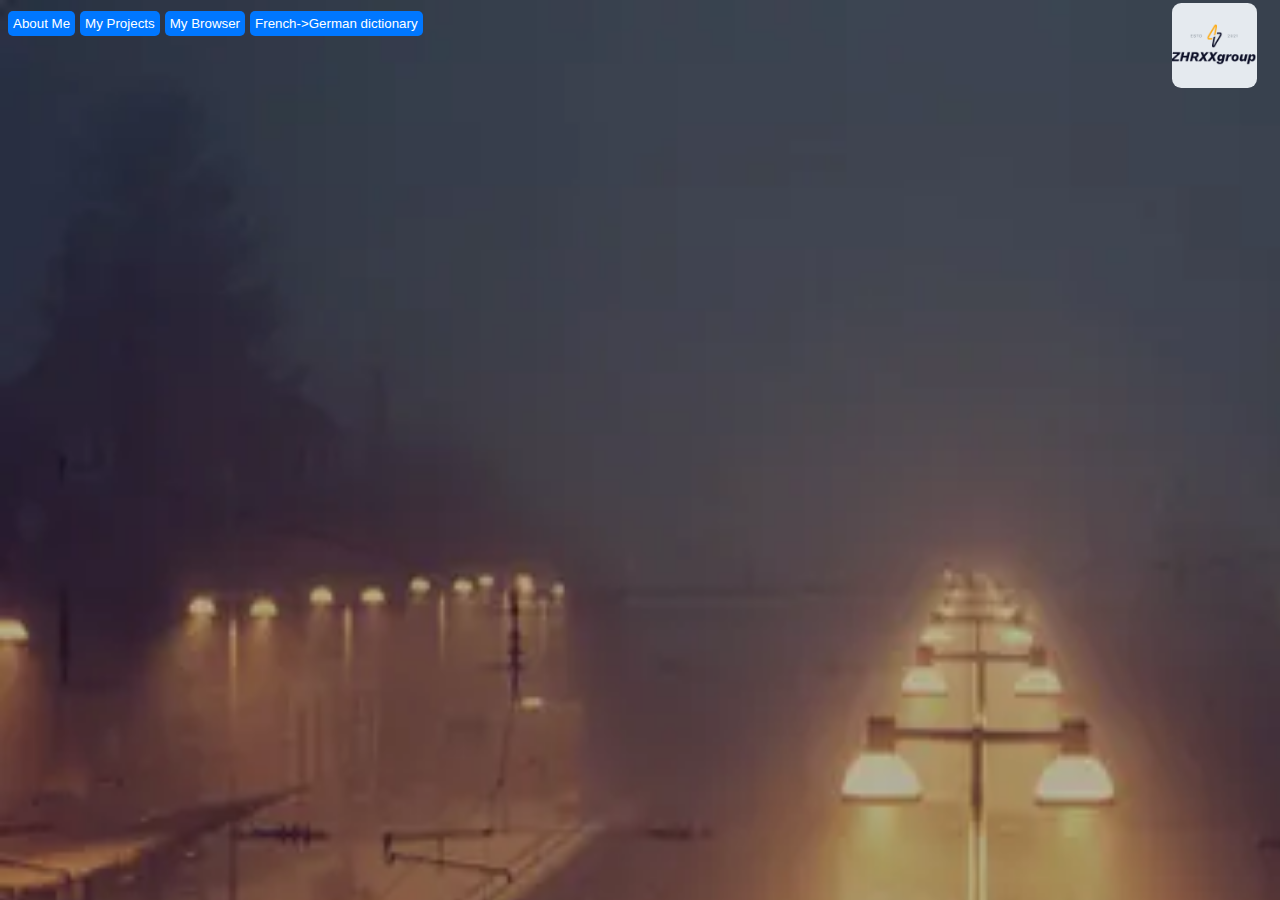
<file: index.html>
<!DOCTYPE html>
<html>
<head>
	<meta charset="utf-8">
	<meta name="viewport" content="width=device-width, initial-scale=1">
	<title>My Site</title>
	<link rel="stylesheet" type="text/css" href="style.css">
</head>
<body>
	<div class="lg">
  <img src="logo.png" class="logo">
  </div>
  <div class="nav-bar">
      <button class="bubble-button" id="aboutme">About Me</button>
     <button class="bubble-button" id="project">My Projects</button>
     <button class="bubble-button" id="BR">My Browser</button>
      <button class="bubble-button" id="dictonory">French->German dictionary</button>
     
  </div>
  




</body>
<script>
	document.getElementById('aboutme').addEventListener('click', function() {
            window.location.href = 'https://error/';
        });
	document.getElementById('project').addEventListener('click', function() {
            window.location.href = 'https://github.com/zhrexx';
        });
		document.getElementById('BR').addEventListener('click', function() {
            window.location.href = 'https://zhrexx.github.io/browser';
        });
  document.getElementById('dictonory').addEventListener('click', function() {
            window.location.href = 'https://zhrexx.github.io/main/dict.html';
        });
    
	
	

</script>
</html>
</file>
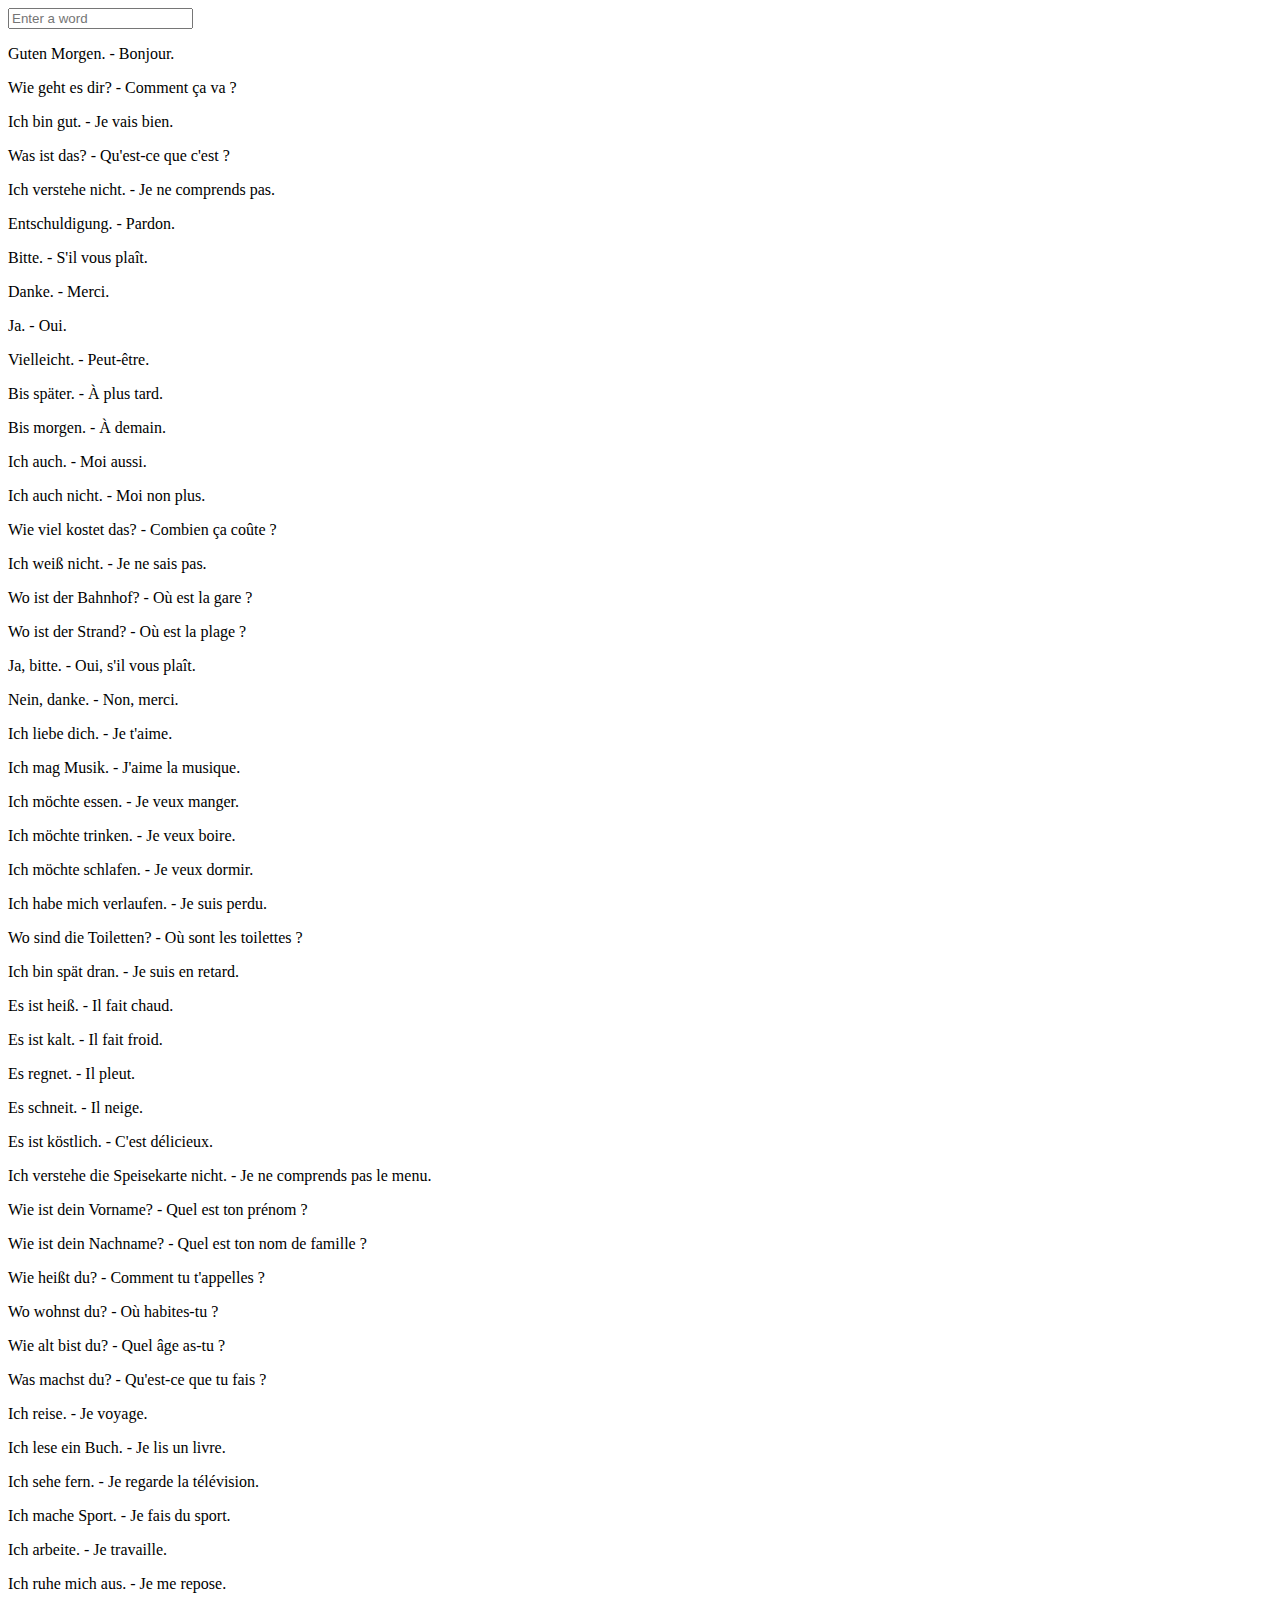
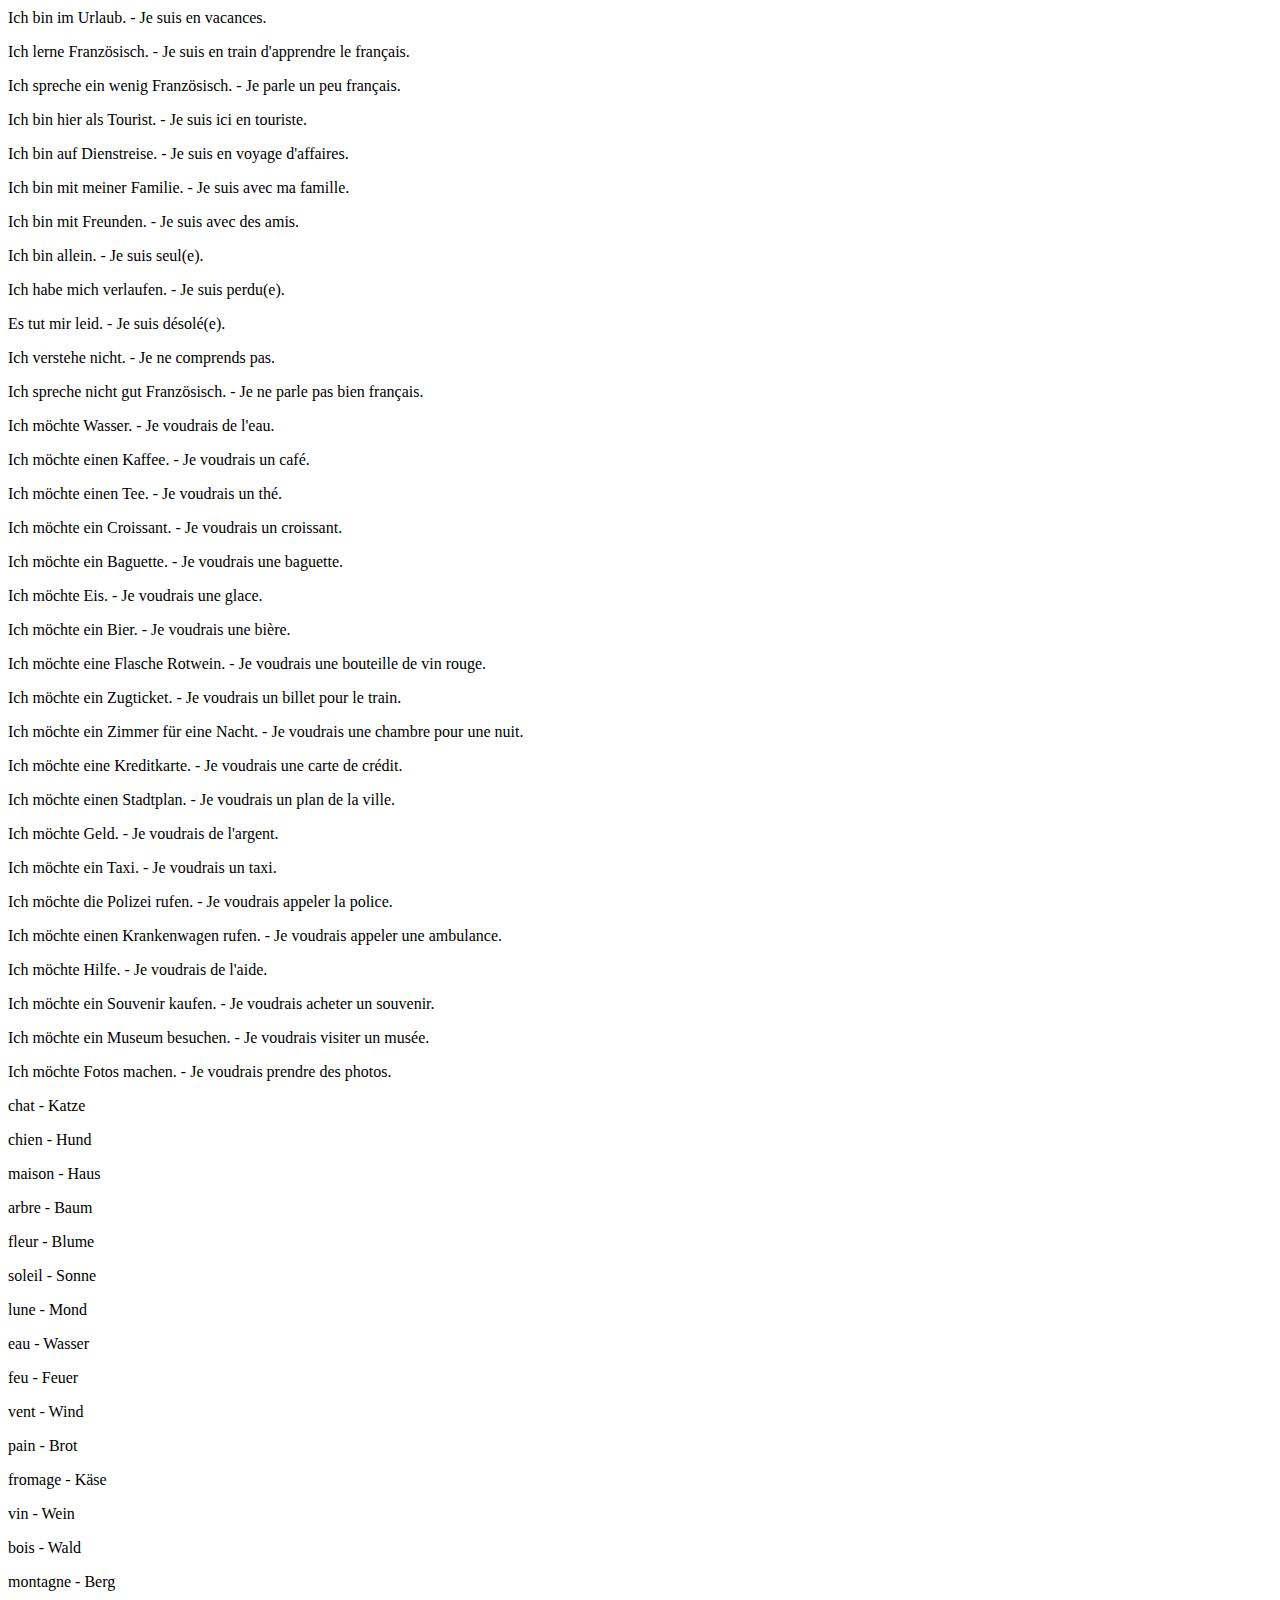
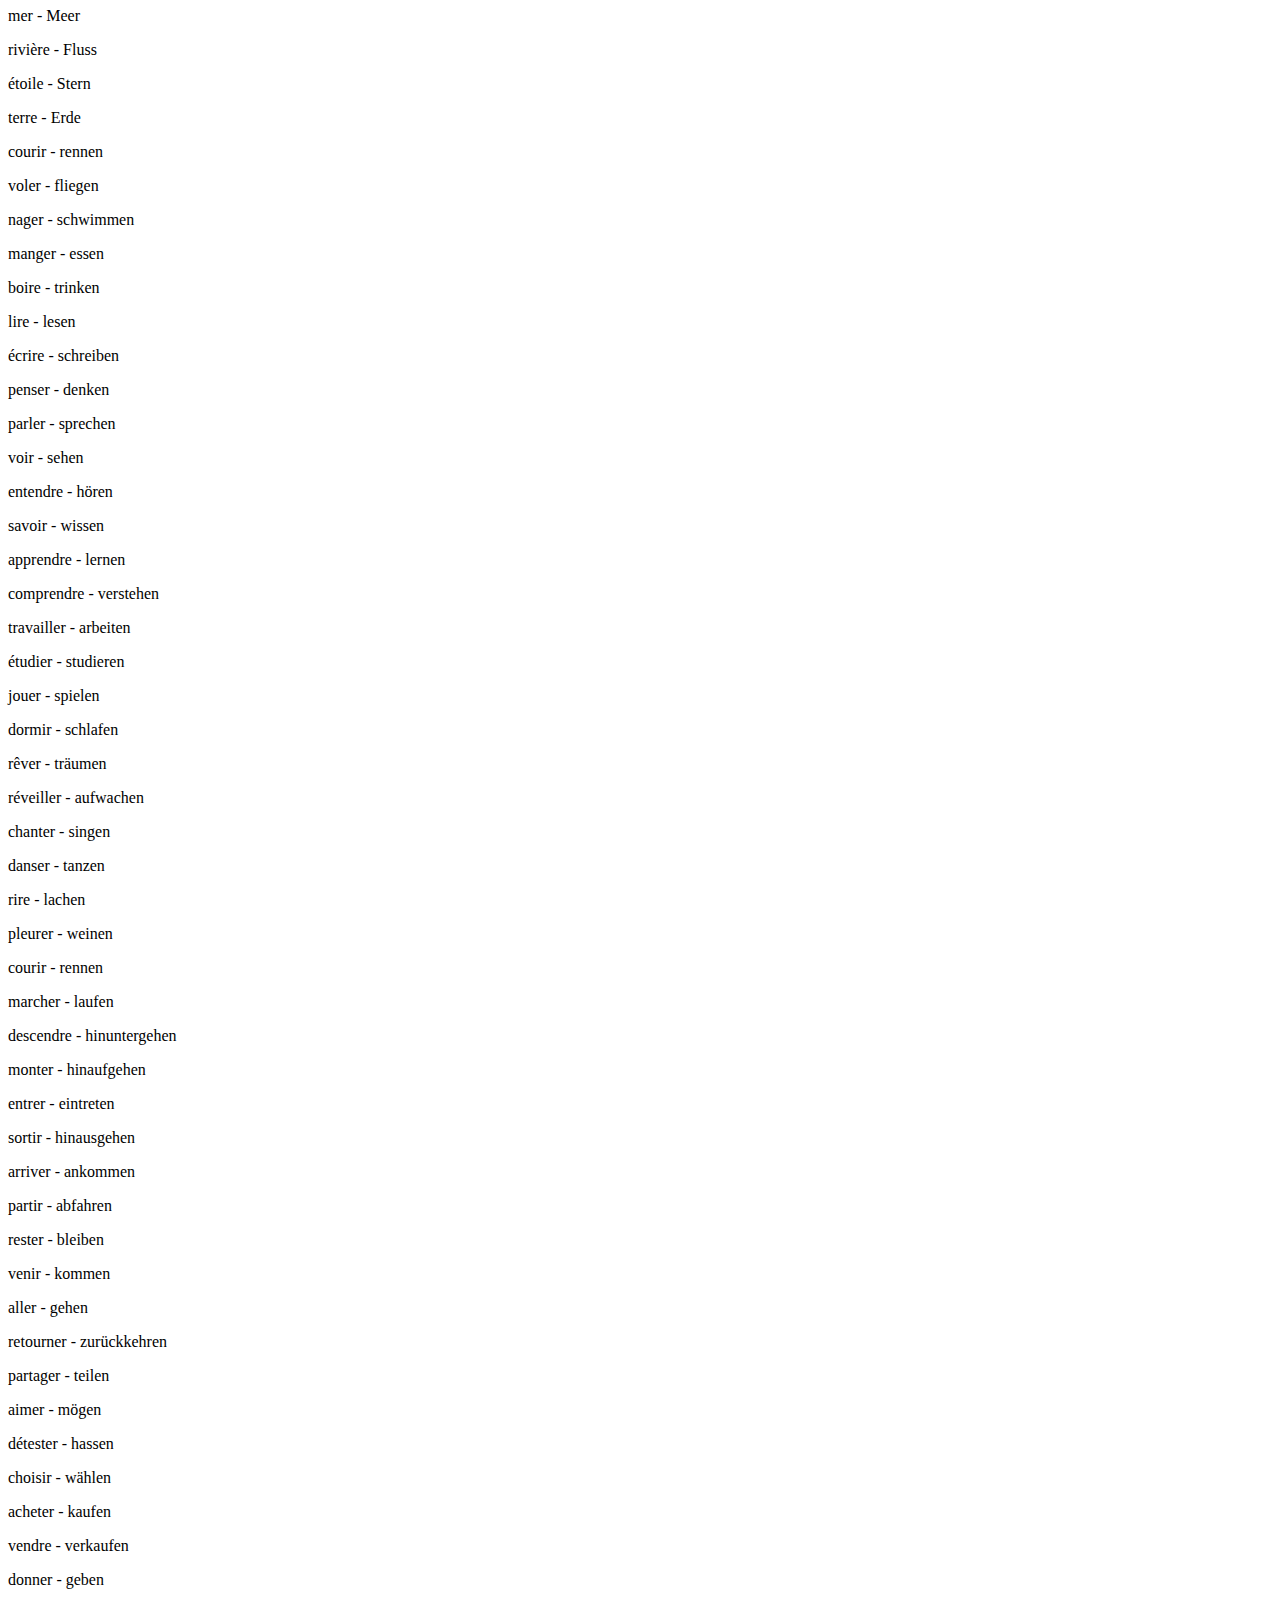
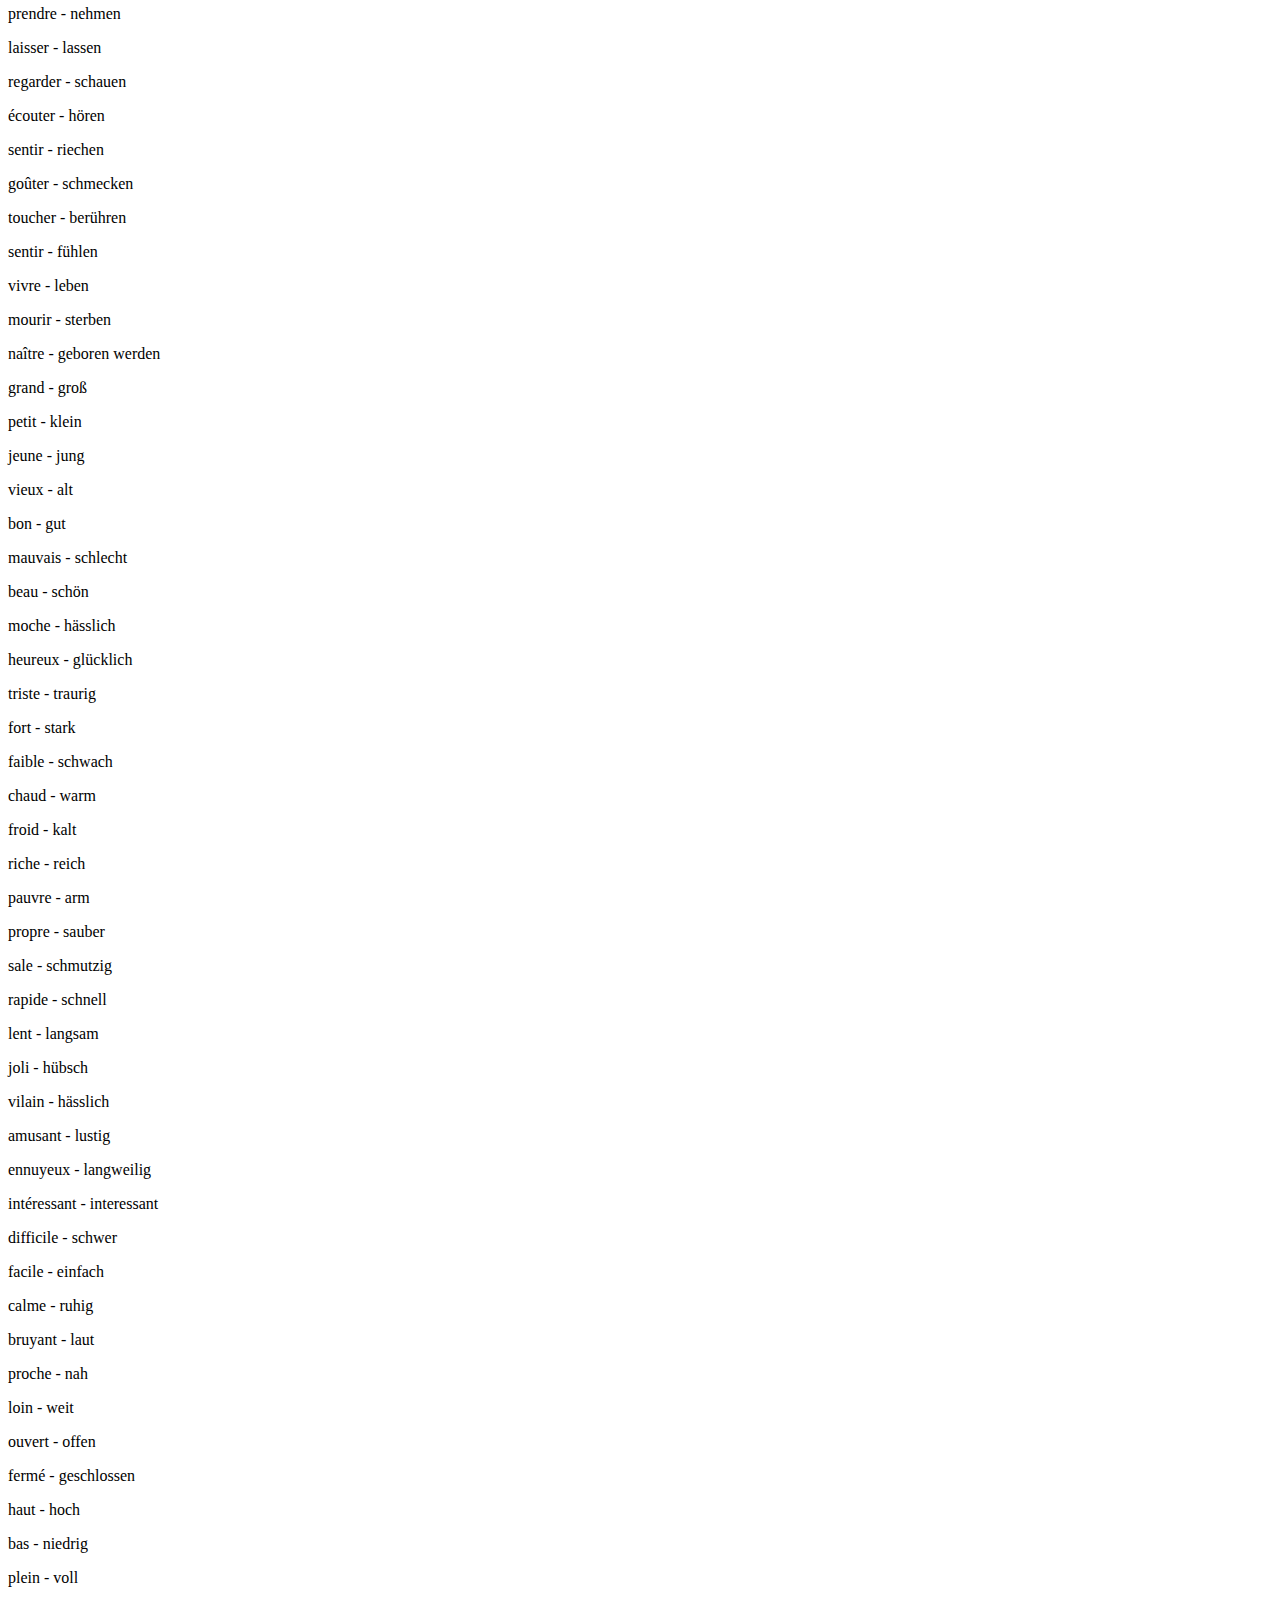
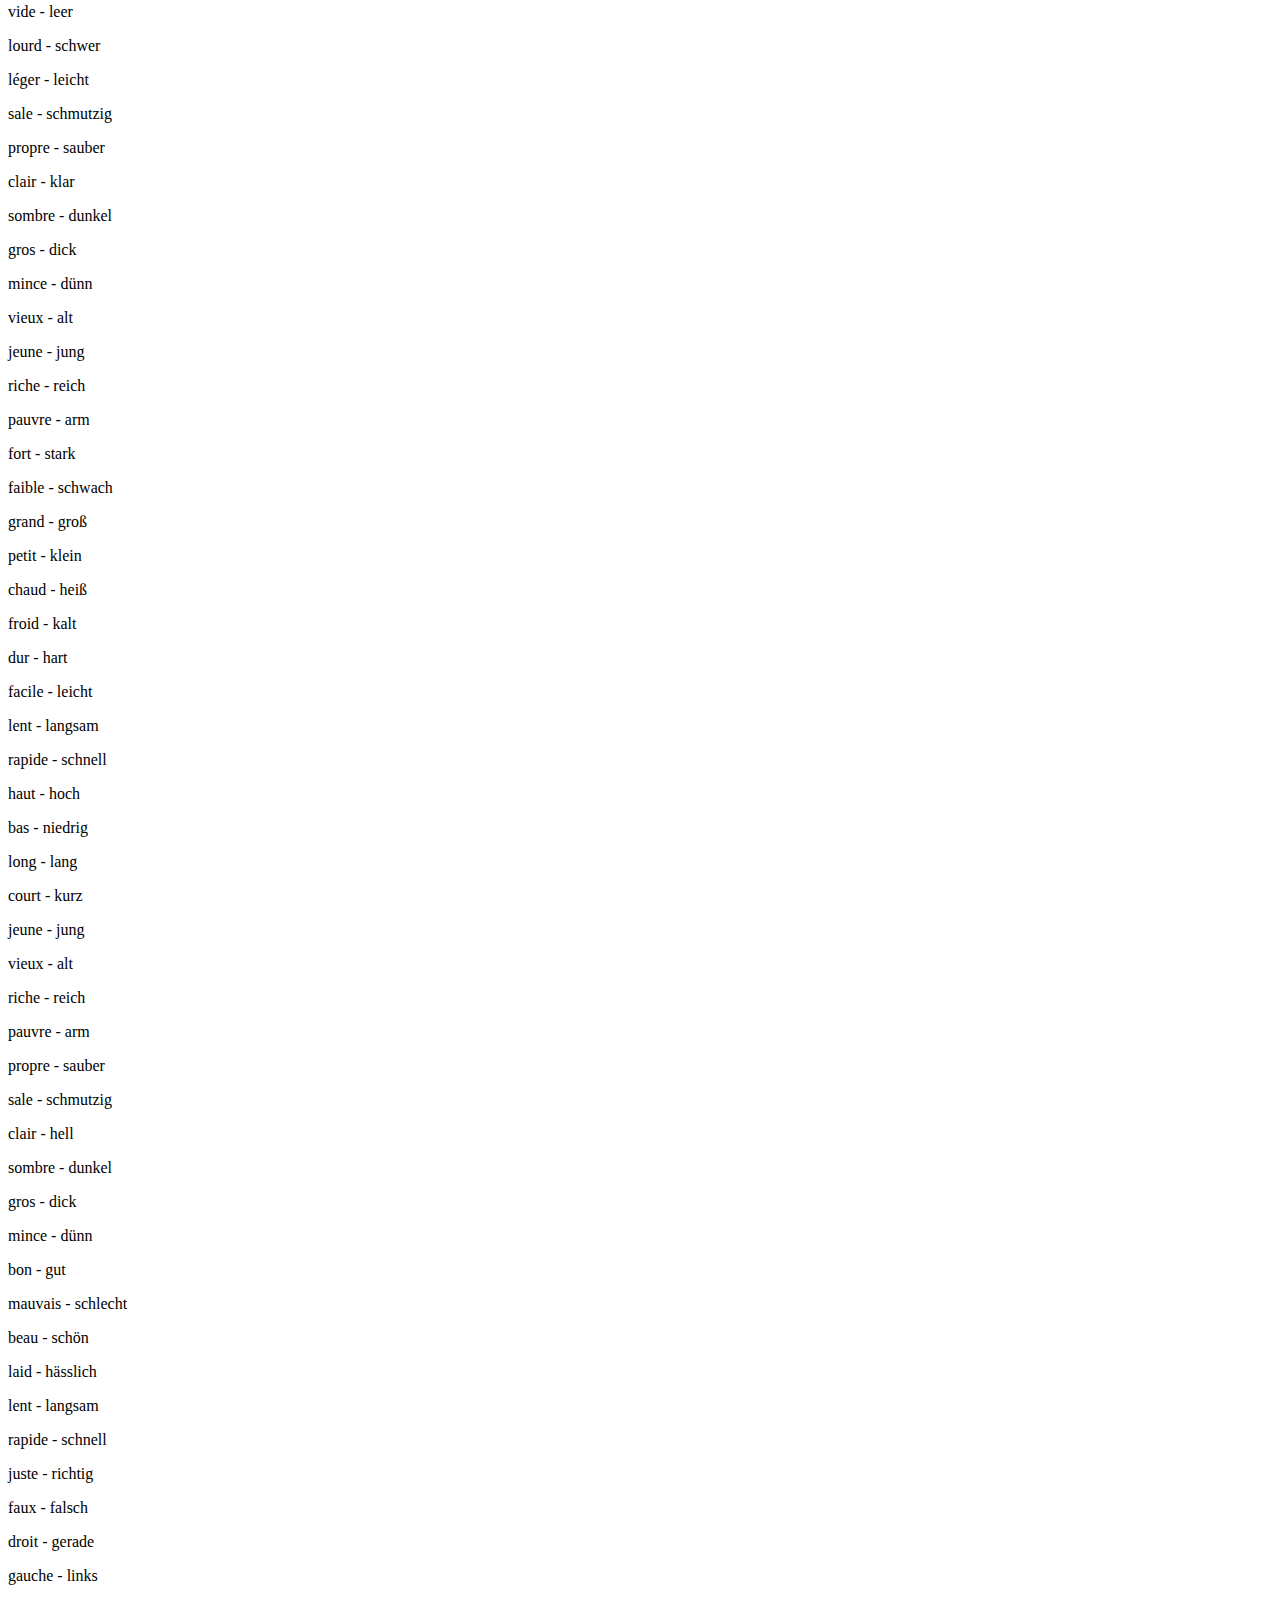
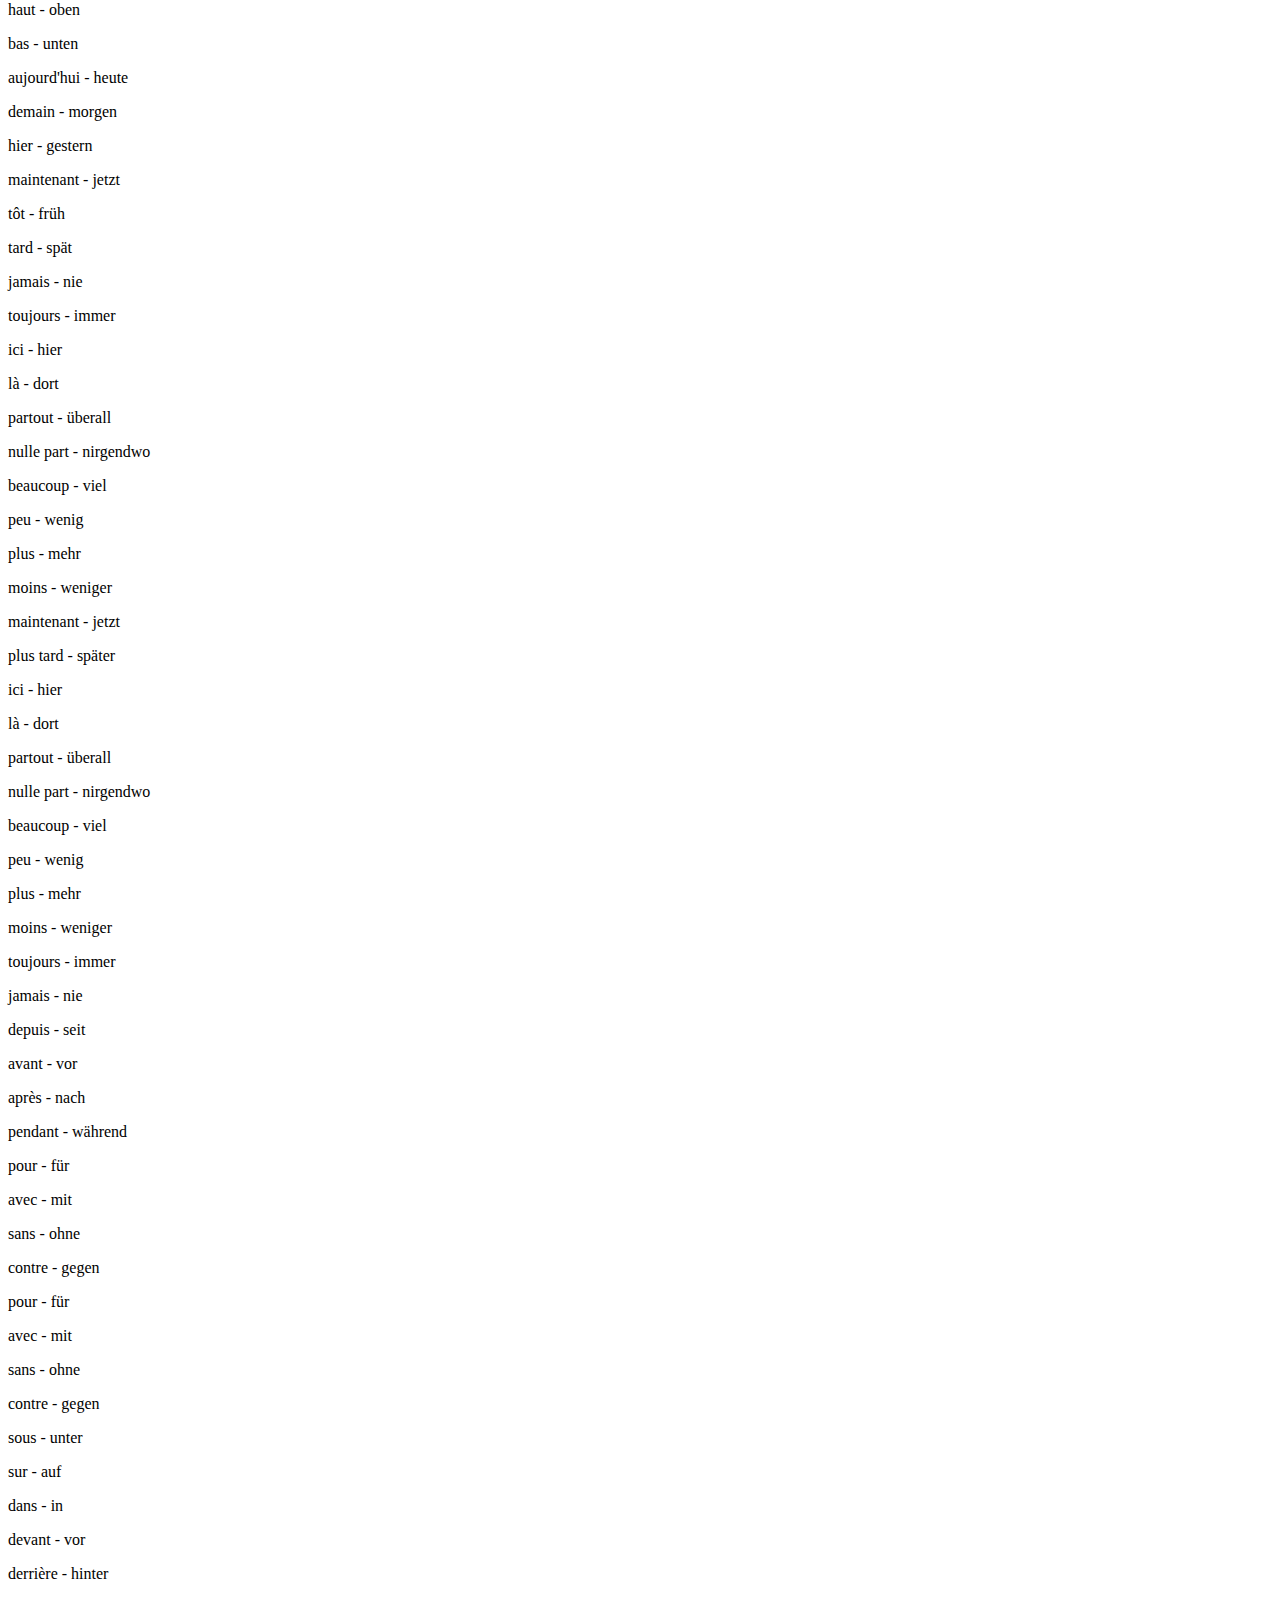
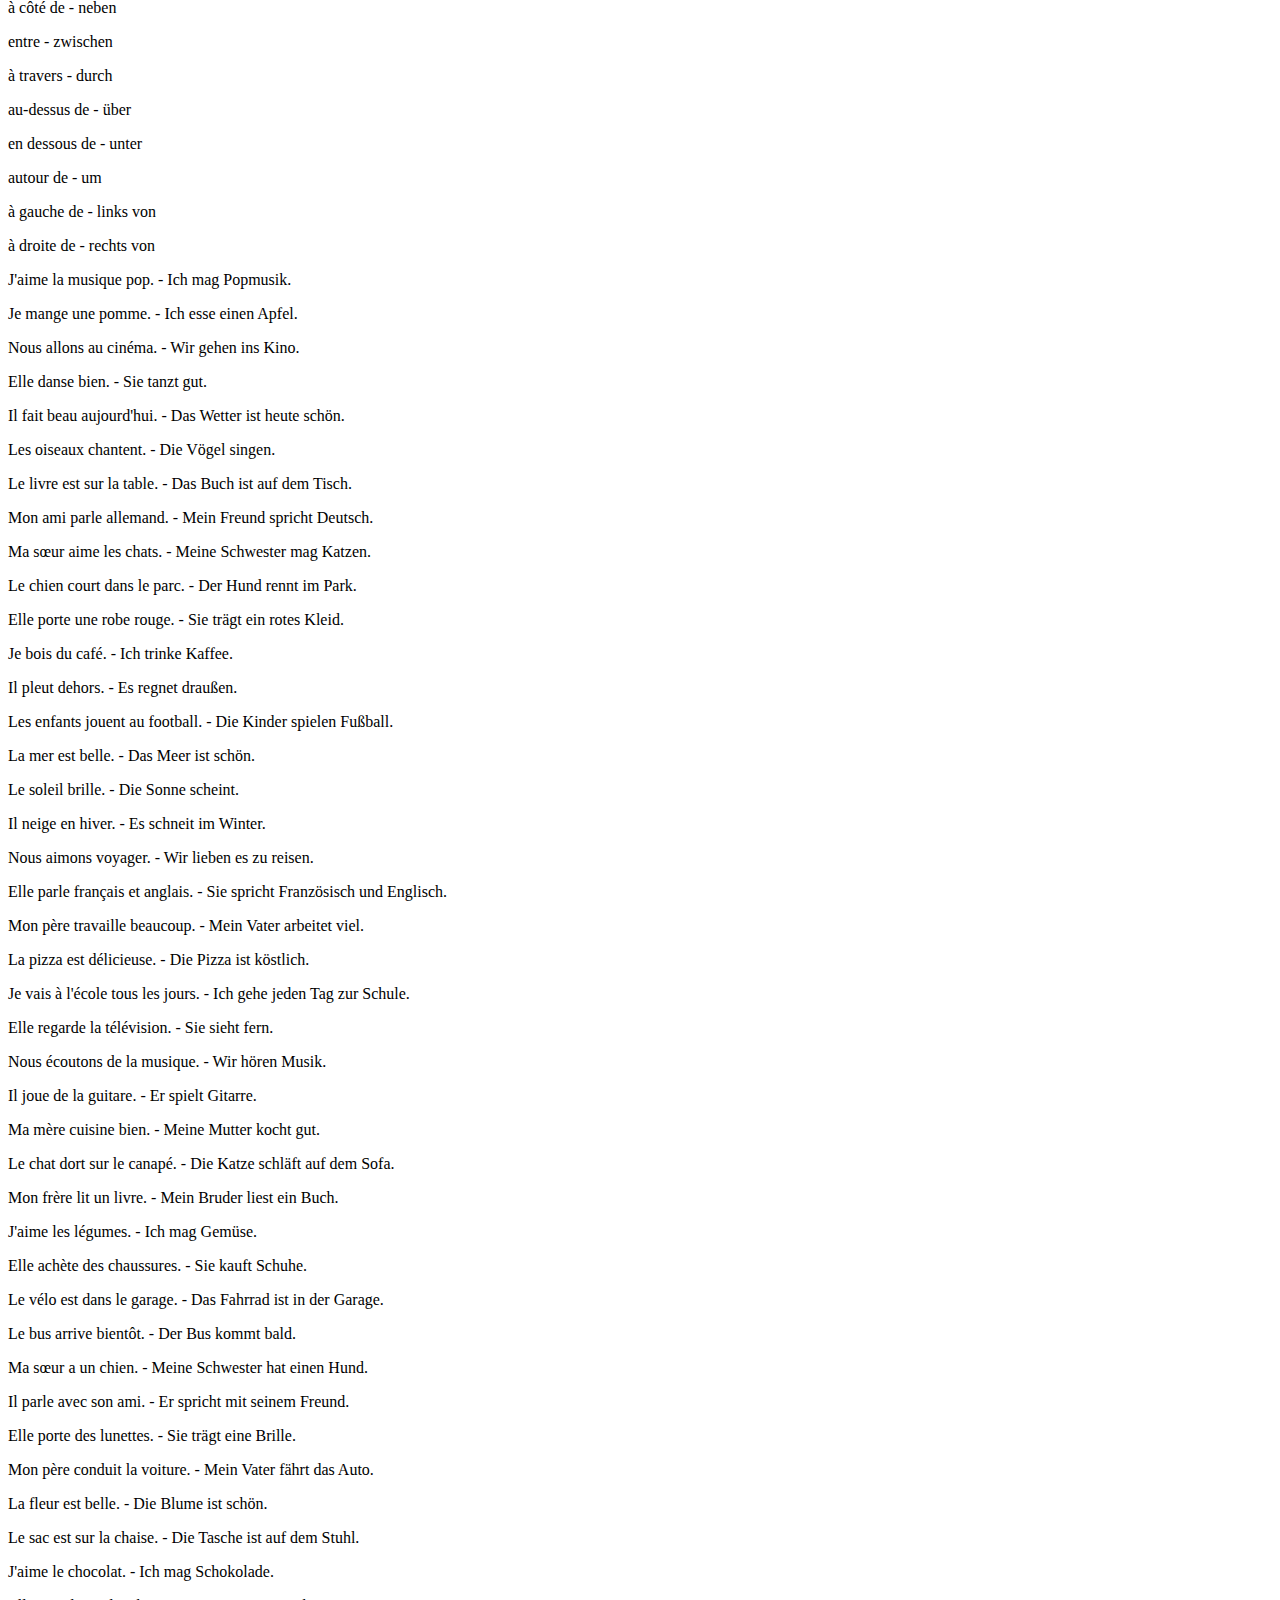
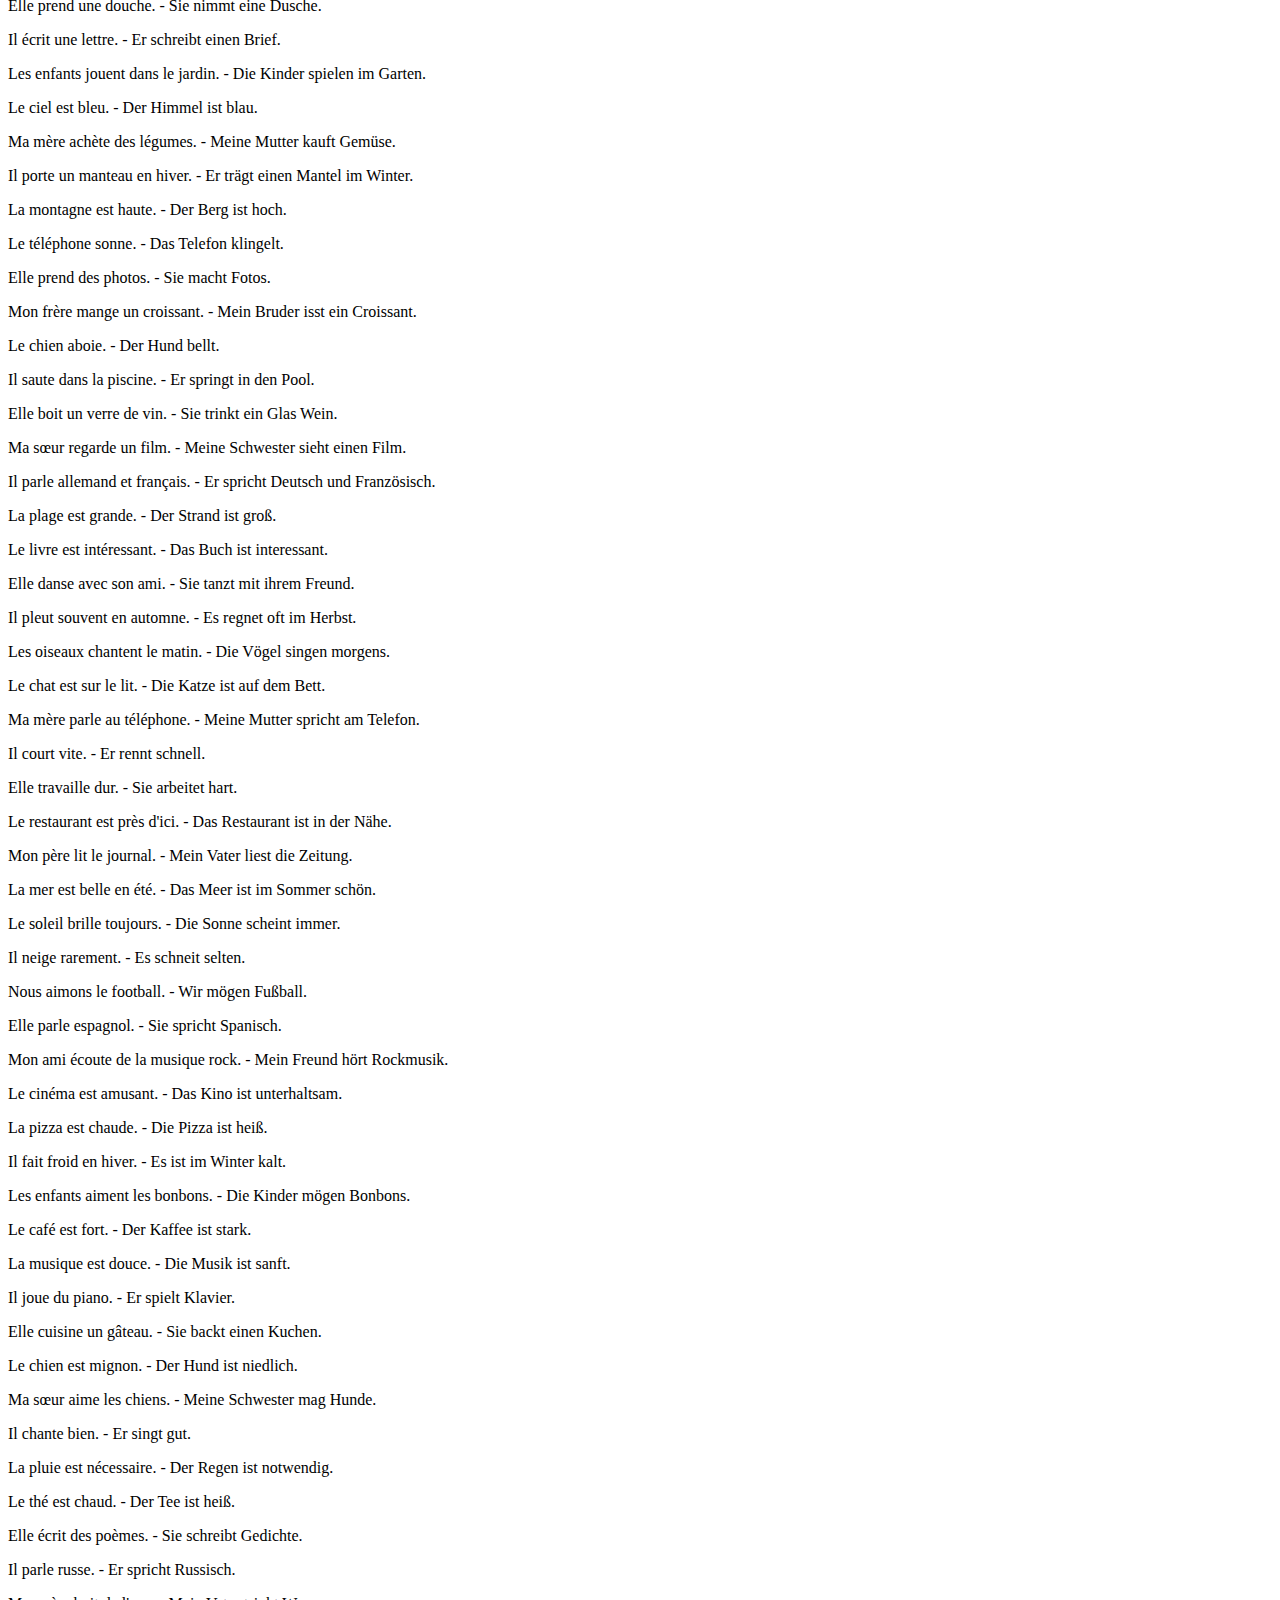
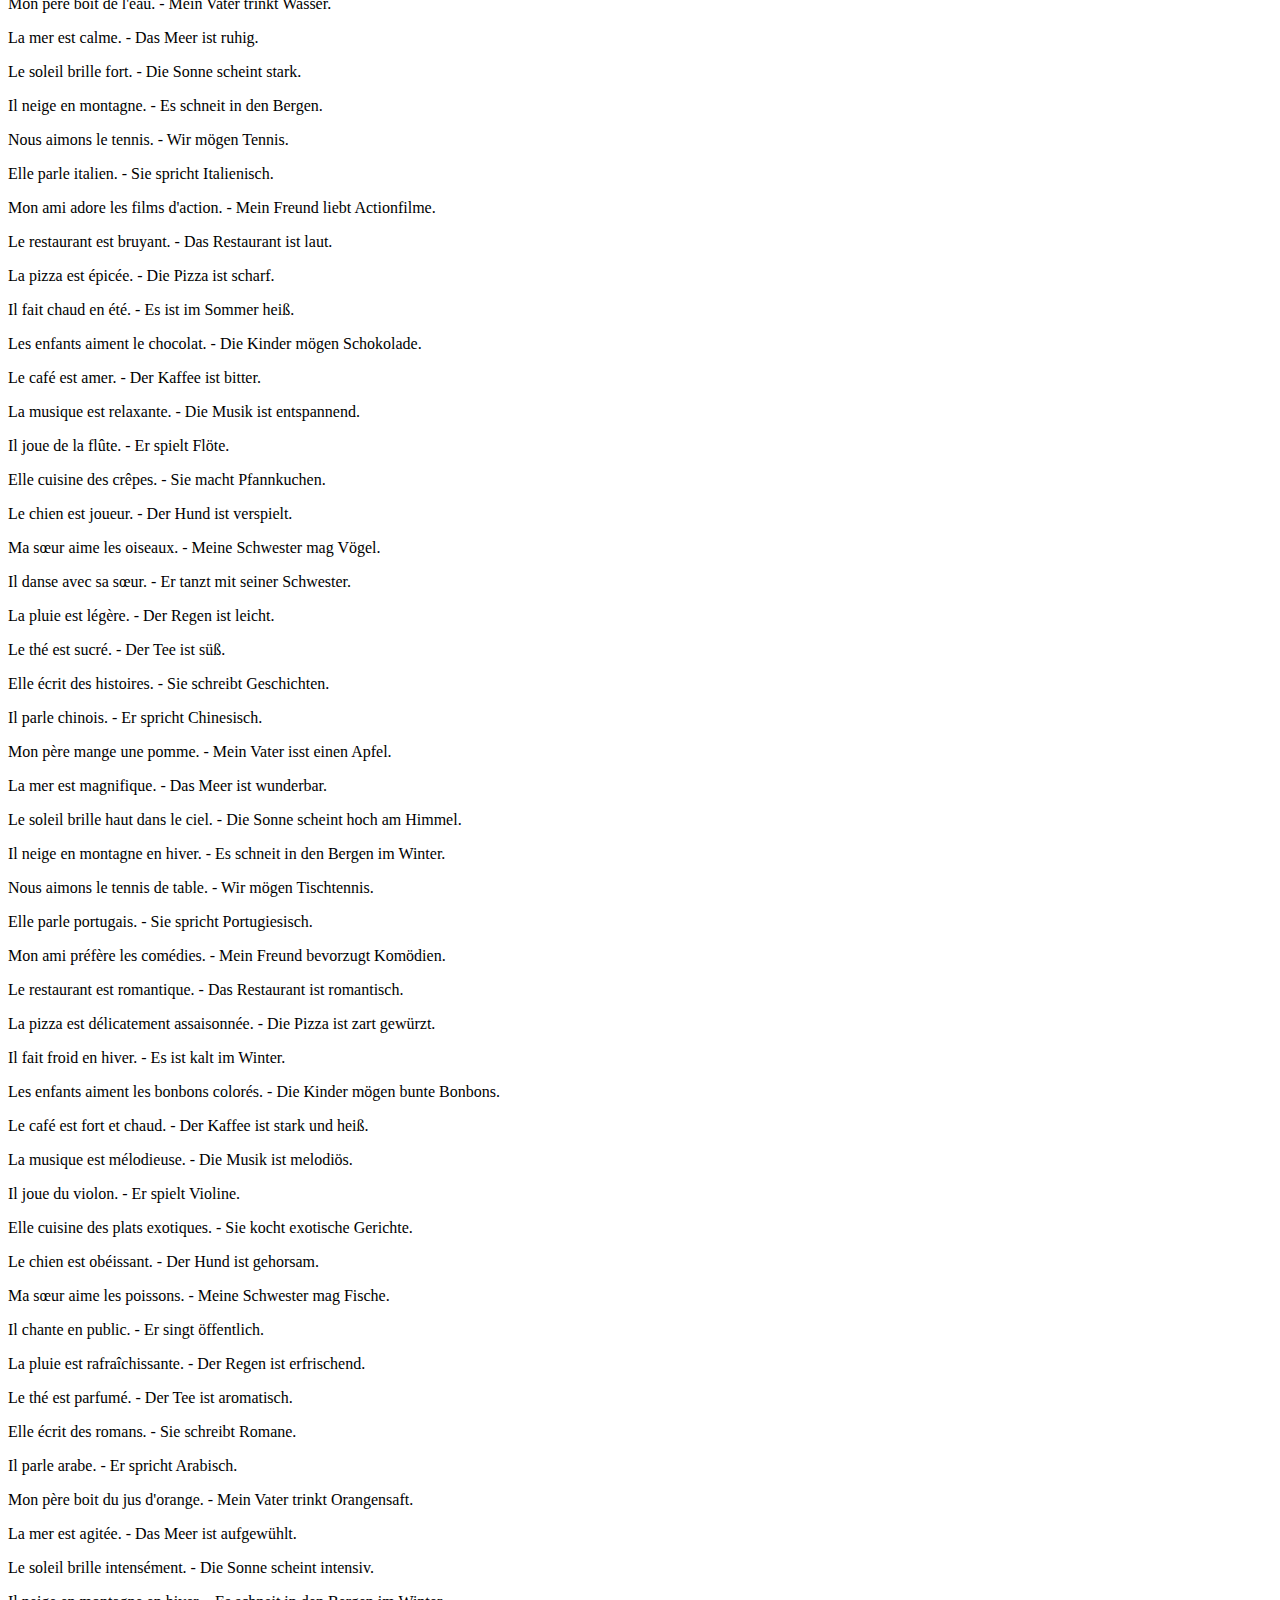
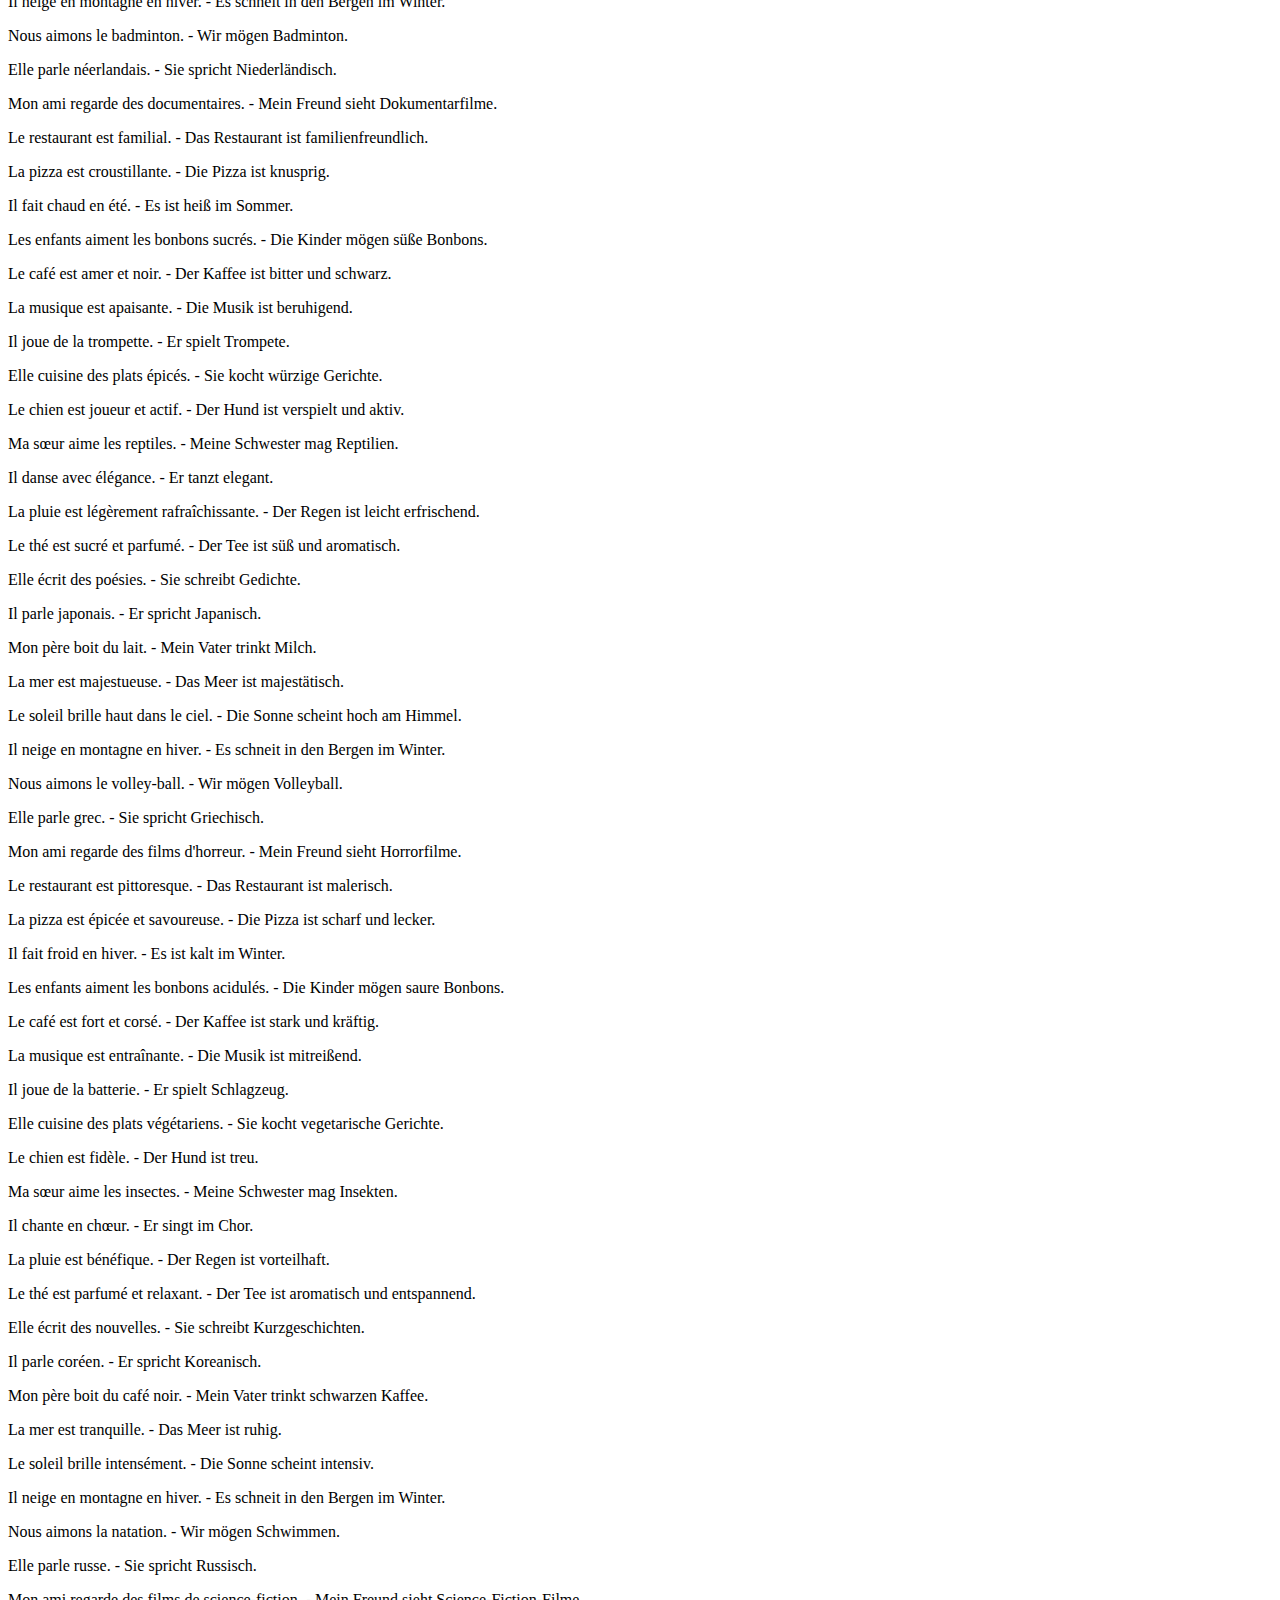
<file: dict.html>
<!DOCTYPE html>
<html>
<head>
    <title>Find Word and Scroll</title>
    <style>
        #scrollTarget {
            background-color: yellow;
        }
    </style>
</head>
<body>
    <input type="text" id="searchInput" placeholder="Enter a word">
    <div id="content">
    <p>Guten Morgen. - Bonjour.</p>
    <p>Wie geht es dir? - Comment ça va ?</p>
    <p>Ich bin gut. - Je vais bien.</p>
    <p>Was ist das? - Qu'est-ce que c'est ?</p>
    <p>Ich verstehe nicht. - Je ne comprends pas.</p>
    <p>Entschuldigung. - Pardon.</p>
    <p>Bitte. - S'il vous plaît.</p>
    <p>Danke. - Merci.</p>
    <p>Ja. - Oui.</p>
    <p>Vielleicht. - Peut-être.</p>
    <p>Bis später. - À plus tard.</p>
    <p>Bis morgen. - À demain.</p>
    <p>Ich auch. - Moi aussi.</p>
    <p>Ich auch nicht. - Moi non plus.</p>
    <p>Wie viel kostet das? - Combien ça coûte ?</p>
    <p>Ich weiß nicht. - Je ne sais pas.</p>
    <p>Wo ist der Bahnhof? - Où est la gare ?</p>
    <p>Wo ist der Strand? - Où est la plage ?</p>
    <p>Ja, bitte. - Oui, s'il vous plaît.</p>
    <p>Nein, danke. - Non, merci.</p>
    <p>Ich liebe dich. - Je t'aime.</p>
    <p>Ich mag Musik. - J'aime la musique.</p>
    <p>Ich möchte essen. - Je veux manger.</p>
    <p>Ich möchte trinken. - Je veux boire.</p>
    <p>Ich möchte schlafen. - Je veux dormir.</p>
    <p>Ich habe mich verlaufen. - Je suis perdu.</p>
    <p>Wo sind die Toiletten? - Où sont les toilettes ?</p>
    <p>Ich bin spät dran. - Je suis en retard.</p>
    <p>Es ist heiß. - Il fait chaud.</p>
    <p>Es ist kalt. - Il fait froid.</p>
    <p>Es regnet. - Il pleut.</p>
    <p>Es schneit. - Il neige.</p>
    <p>Es ist köstlich. - C'est délicieux.</p>
    <p>Ich verstehe die Speisekarte nicht. - Je ne comprends pas le menu.</p>
    <p>Wie ist dein Vorname? - Quel est ton prénom ?</p>
    <p>Wie ist dein Nachname? - Quel est ton nom de famille ?</p>
    <p>Wie heißt du? - Comment tu t'appelles ?</p>
    <p>Wo wohnst du? - Où habites-tu ?</p>
    <p>Wie alt bist du? - Quel âge as-tu ?</p>
    <p>Was machst du? - Qu'est-ce que tu fais ?</p>
    <p>Ich reise. - Je voyage.</p>
    <p>Ich lese ein Buch. - Je lis un livre.</p>
    <p>Ich sehe fern. - Je regarde la télévision.</p>
    <p>Ich mache Sport. - Je fais du sport.</p>
    <p>Ich arbeite. - Je travaille.</p>
    <p>Ich ruhe mich aus. - Je me repose.</p>
    <p>Ich bin im Urlaub. - Je suis en vacances.</p>
    <p>Ich lerne Französisch. - Je suis en train d'apprendre le français.</p>
    <p>Ich spreche ein wenig Französisch. - Je parle un peu français.</p>
    <p>Ich bin hier als Tourist. - Je suis ici en touriste.</p>
    <p>Ich bin auf Dienstreise. - Je suis en voyage d'affaires.</p>
    <p>Ich bin mit meiner Familie. - Je suis avec ma famille.</p>
    <p>Ich bin mit Freunden. - Je suis avec des amis.</p>
    <p>Ich bin allein. - Je suis seul(e).</p>
    <p>Ich habe mich verlaufen. - Je suis perdu(e).</p>
    <p>Es tut mir leid. - Je suis désolé(e).</p>
    <p>Ich verstehe nicht. - Je ne comprends pas.</p>
    <p>Ich spreche nicht gut Französisch. - Je ne parle pas bien français.</p>
    <p>Ich möchte Wasser. - Je voudrais de l'eau.</p>
    <p>Ich möchte einen Kaffee. - Je voudrais un café.</p>
    <p>Ich möchte einen Tee. - Je voudrais un thé.</p>
    <p>Ich möchte ein Croissant. - Je voudrais un croissant.</p>
    <p>Ich möchte ein Baguette. - Je voudrais une baguette.</p>
    <p>Ich möchte Eis. - Je voudrais une glace.</p>
    <p>Ich möchte ein Bier. - Je voudrais une bière.</p>
    <p>Ich möchte eine Flasche Rotwein. - Je voudrais une bouteille de vin rouge.</p>
    <p>Ich möchte ein Zugticket. - Je voudrais un billet pour le train.</p>
    <p>Ich möchte ein Zimmer für eine Nacht. - Je voudrais une chambre pour une nuit.</p>
    <p>Ich möchte eine Kreditkarte. - Je voudrais une carte de crédit.</p>
    <p>Ich möchte einen Stadtplan. - Je voudrais un plan de la ville.</p>
    <p>Ich möchte Geld. - Je voudrais de l'argent.</p>
    <p>Ich möchte ein Taxi. - Je voudrais un taxi.</p>
    <p>Ich möchte die Polizei rufen. - Je voudrais appeler la police.</p>
    <p>Ich möchte einen Krankenwagen rufen. - Je voudrais appeler une ambulance.</p>
    <p>Ich möchte Hilfe. - Je voudrais de l'aide.</p>
    <p>Ich möchte ein Souvenir kaufen. - Je voudrais acheter un souvenir.</p>
    <p>Ich möchte ein Museum besuchen. - Je voudrais visiter un musée.</p>
    <p>Ich möchte Fotos machen. - Je voudrais prendre des photos.</p>
     <p>chat - Katze</p>
     <p>chien - Hund</p>
     <p>maison - Haus</p>
     <p>arbre - Baum</p>
     <p>fleur - Blume</p>
     <p>soleil - Sonne</p>
     <p>lune - Mond</p>
     <p>eau - Wasser</p>
     <p>feu - Feuer</p>
     <p>vent - Wind</p>
     <p>pain - Brot</p>
    <p>fromage - Käse</p>
    <p>vin - Wein</p>
    <p>bois - Wald</p>
    <p>montagne - Berg</p>
    <p>mer - Meer</p>
    <p>rivière - Fluss</p>
    <p>étoile - Stern</p>
    <p>terre - Erde</p>
    <p>courir - rennen</p>
    <p>voler - fliegen</p>
    <p>nager - schwimmen</p>
    <p>manger - essen</p>
    <p>boire - trinken</p>
    <p>lire - lesen</p>
    <p>écrire - schreiben</p>
    <p>penser - denken</p>
    <p>parler - sprechen</p>
    <p>voir - sehen</p>
    <p>entendre - hören</p>
    <p>savoir - wissen</p>
    <p>apprendre - lernen</p>
    <p>comprendre - verstehen</p>
    <p>travailler - arbeiten</p>
    <p>étudier - studieren</p>
    <p>jouer - spielen</p>
    <p>dormir - schlafen</p>
    <p>rêver - träumen</p>
    <p>réveiller - aufwachen</p>
    <p>chanter - singen</p>
    <p>danser - tanzen</p>
    <p>rire - lachen</p>
    <p>pleurer - weinen</p>
    <p>courir - rennen</p>
    <p>marcher - laufen</p>
    <p>descendre - hinuntergehen</p>
    <p>monter - hinaufgehen</p>
    <p>entrer - eintreten</p>
    <p>sortir - hinausgehen</p>
    <p>arriver - ankommen</p>
    <p>partir - abfahren</p>
    <p>rester - bleiben</p>
    <p>venir - kommen</p>
    <p>aller - gehen</p>
    <p>retourner - zurückkehren</p>
    <p>partager - teilen</p>
    <p>aimer - mögen</p>
    <p>détester - hassen</p>
    <p>choisir - wählen</p>
    <p>acheter - kaufen</p>
    <p>vendre - verkaufen</p>
    <p>donner - geben</p>
    <p>prendre - nehmen</p>
    <p>laisser - lassen</p>
    <p>regarder - schauen</p>
    <p>écouter - hören</p>
    <p>sentir - riechen</p>
    <p>goûter - schmecken</p>
    <p>toucher - berühren</p>
    <p>sentir - fühlen</p>
    <p>vivre - leben</p>
    <p>mourir - sterben</p>
    <p>naître - geboren werden</p>
    <p>grand - groß</p>
    <p>petit - klein</p>
    <p>jeune - jung</p>
    <p>vieux - alt</p>
    <p>bon - gut</p>
    <p>mauvais - schlecht</p>
    <p>beau - schön</p>
    <p>moche - hässlich</p>
    <p>heureux - glücklich</p>
    <p>triste - traurig</p>
    <p>fort - stark</p>
    <p>faible - schwach</p>
    <p>chaud - warm</p>
    <p>froid - kalt</p>
    <p>riche - reich</p>
    <p>pauvre - arm</p>
    <p>propre - sauber</p>
    <p>sale - schmutzig</p>
    <p>rapide - schnell</p>
    <p>lent - langsam</p>
    <p>joli - hübsch</p>
    <p>vilain - hässlich</p>
    <p>amusant - lustig</p>
    <p>ennuyeux - langweilig</p>
    <p>intéressant - interessant</p>
    <p>difficile - schwer</p>
    <p>facile - einfach</p>
    <p>calme - ruhig</p>
    <p>bruyant - laut</p>
    <p>proche - nah</p>
    <p>loin - weit</p>
    <p>ouvert - offen</p>
    <p>fermé - geschlossen</p>
    <p>haut - hoch</p>
    <p>bas - niedrig</p>
    <p>plein - voll</p>
    <p>vide - leer</p>
    <p>lourd - schwer</p>
    <p>léger - leicht</p>
    <p>sale - schmutzig</p>
    <p>propre - sauber</p>
    <p>clair - klar</p>
    <p>sombre - dunkel</p>
    <p>gros - dick</p>
    <p>mince - dünn</p>
    <p>vieux - alt</p>
    <p>jeune - jung</p>
    <p>riche - reich</p>
    <p>pauvre - arm</p>
    <p>fort - stark</p>
    <p>faible - schwach</p>
    <p>grand - groß</p>
    <p>petit - klein</p>
    <p>chaud - heiß</p>
    <p>froid - kalt</p>
    <p>dur - hart</p>
    <p>facile - leicht</p>
    <p>lent - langsam</p>
    <p>rapide - schnell</p>
    <p>haut - hoch</p>
    <p>bas - niedrig</p>
    <p>long - lang</p>
    <p>court - kurz</p>
    <p>jeune - jung</p>
    <p>vieux - alt</p>
    <p>riche - reich</p>
    <p>pauvre - arm</p>
    <p>propre - sauber</p>
    <p>sale - schmutzig</p>
    <p>clair - hell</p>
    <p>sombre - dunkel</p>
    <p>gros - dick</p>
    <p>mince - dünn</p>
    <p>bon - gut</p>
    <p>mauvais - schlecht</p>
    <p>beau - schön</p>
    <p>laid - hässlich</p>
    <p>lent - langsam</p>
    <p>rapide - schnell</p>
    <p>juste - richtig</p>
    <p>faux - falsch</p>
    <p>droit - gerade</p>
    <p>gauche - links</p>
    <p>haut - oben</p>
    <p>bas - unten</p>
    <p>aujourd'hui - heute</p>
    <p>demain - morgen</p>
    <p>hier - gestern</p>
    <p>maintenant - jetzt</p>
    <p>tôt - früh</p>
    <p>tard - spät</p>
    <p>jamais - nie</p>
    <p>toujours - immer</p>
    <p>ici - hier</p>
    <p>là - dort</p>
    <p>partout - überall</p>
    <p>nulle part - nirgendwo</p>
    <p>beaucoup - viel</p>
    <p>peu - wenig</p>
    <p>plus - mehr</p>
    <p>moins - weniger</p>
    <p>maintenant - jetzt</p>
    <p>plus tard - später</p>
    <p>ici - hier</p>
    <p>là - dort</p>
    <p>partout - überall</p>
    <p>nulle part - nirgendwo</p>
    <p>beaucoup - viel</p>
    <p>peu - wenig</p>
    <p>plus - mehr</p>
    <p>moins - weniger</p>
    <p>toujours - immer</p>
    <p>jamais - nie</p>
    <p>depuis - seit</p>
    <p>avant - vor</p>
    <p>après - nach</p>
    <p>pendant - während</p>
    <p>pour - für</p>
    <p>avec - mit</p>
    <p>sans - ohne</p>
    <p>contre - gegen</p>
    <p>pour - für</p>
    <p>avec - mit</p>
    <p>sans - ohne</p>
    <p>contre - gegen</p>
    <p>sous - unter</p>
    <p>sur - auf</p>
    <p>dans - in</p>
    <p>devant - vor</p>
    <p>derrière - hinter</p>
    <p>à côté de - neben</p>
    <p>entre - zwischen</p>
    <p>à travers - durch</p>
    <p>au-dessus de - über</p>
    <p>en dessous de - unter</p>
    <p>autour de - um</p>
    <p>à gauche de - links von</p>
    <p>à droite de - rechts von</p>
    <p>J'aime la musique pop. - Ich mag Popmusik.</p>
    <p>Je mange une pomme. - Ich esse einen Apfel.</p>
    <p>Nous allons au cinéma. - Wir gehen ins Kino.</p>
    <p>Elle danse bien. - Sie tanzt gut.</p>
    <p>Il fait beau aujourd'hui. - Das Wetter ist heute schön.</p>
    <p>Les oiseaux chantent. - Die Vögel singen.</p>
    <p>Le livre est sur la table. - Das Buch ist auf dem Tisch.</p>
    <p>Mon ami parle allemand. - Mein Freund spricht Deutsch.</p>
    <p>Ma sœur aime les chats. - Meine Schwester mag Katzen.</p>
    <p>Le chien court dans le parc. - Der Hund rennt im Park.</p>
    <p>Elle porte une robe rouge. - Sie trägt ein rotes Kleid.</p>
    <p>Je bois du café. - Ich trinke Kaffee.</p>
    <p>Il pleut dehors. - Es regnet draußen.</p>
    <p>Les enfants jouent au football. - Die Kinder spielen Fußball.</p>
    <p>La mer est belle. - Das Meer ist schön.</p>
    <p>Le soleil brille. - Die Sonne scheint.</p>
    <p>Il neige en hiver. - Es schneit im Winter.</p>
    <p>Nous aimons voyager. - Wir lieben es zu reisen.</p>
    <p>Elle parle français et anglais. - Sie spricht Französisch und Englisch.</p>
    <p>Mon père travaille beaucoup. - Mein Vater arbeitet viel.</p>
    <p>La pizza est délicieuse. - Die Pizza ist köstlich.</p>
    <p>Je vais à l'école tous les jours. - Ich gehe jeden Tag zur Schule.</p>
    <p>Elle regarde la télévision. - Sie sieht fern.</p>
    <p>Nous écoutons de la musique. - Wir hören Musik.</p>
    <p>Il joue de la guitare. - Er spielt Gitarre.</p>
    <p>Ma mère cuisine bien. - Meine Mutter kocht gut.</p>
    <p>Le chat dort sur le canapé. - Die Katze schläft auf dem Sofa.</p>
    <p>Mon frère lit un livre. - Mein Bruder liest ein Buch.</p>
    <p>J'aime les légumes. - Ich mag Gemüse.</p>
    <p>Elle achète des chaussures. - Sie kauft Schuhe.</p>
    <p>Le vélo est dans le garage. - Das Fahrrad ist in der Garage.</p>
    <p>Le bus arrive bientôt. - Der Bus kommt bald.</p>
    <p>Ma sœur a un chien. - Meine Schwester hat einen Hund.</p>
    <p>Il parle avec son ami. - Er spricht mit seinem Freund.</p>
    <p>Elle porte des lunettes. - Sie trägt eine Brille.</p>
    <p>Mon père conduit la voiture. - Mein Vater fährt das Auto.</p>
    <p>La fleur est belle. - Die Blume ist schön.</p>
    <p>Le sac est sur la chaise. - Die Tasche ist auf dem Stuhl.</p>
    <p>J'aime le chocolat. - Ich mag Schokolade.</p>
    <p>Elle prend une douche. - Sie nimmt eine Dusche.</p>
    <p>Il écrit une lettre. - Er schreibt einen Brief.</p>
    <p>Les enfants jouent dans le jardin. - Die Kinder spielen im Garten.</p>
    <p>Le ciel est bleu. - Der Himmel ist blau.</p>
    <p>Ma mère achète des légumes. - Meine Mutter kauft Gemüse.</p>
    <p>Il porte un manteau en hiver. - Er trägt einen Mantel im Winter.</p>
    <p>La montagne est haute. - Der Berg ist hoch.</p>
    <p>Le téléphone sonne. - Das Telefon klingelt.</p>
    <p>Elle prend des photos. - Sie macht Fotos.</p>
    <p>Mon frère mange un croissant. - Mein Bruder isst ein Croissant.</p>
    <p>Le chien aboie. - Der Hund bellt.</p>
    <p>Il saute dans la piscine. - Er springt in den Pool.</p>
    <p>Elle boit un verre de vin. - Sie trinkt ein Glas Wein.</p>
    <p>Ma sœur regarde un film. - Meine Schwester sieht einen Film.</p>
    <p>Il parle allemand et français. - Er spricht Deutsch und Französisch.</p>
    <p>La plage est grande. - Der Strand ist groß.</p>
    <p>Le livre est intéressant. - Das Buch ist interessant.</p>
    <p>Elle danse avec son ami. - Sie tanzt mit ihrem Freund.</p>
    <p>Il pleut souvent en automne. - Es regnet oft im Herbst.</p>
    <p>Les oiseaux chantent le matin. - Die Vögel singen morgens.</p>
    <p>Le chat est sur le lit. - Die Katze ist auf dem Bett.</p>
    <p>Ma mère parle au téléphone. - Meine Mutter spricht am Telefon.</p>
    <p>Il court vite. - Er rennt schnell.</p>
    <p>Elle travaille dur. - Sie arbeitet hart.</p>
    <p>Le restaurant est près d'ici. - Das Restaurant ist in der Nähe.</p>
    <p>Mon père lit le journal. - Mein Vater liest die Zeitung.</p>
    <p>La mer est belle en été. - Das Meer ist im Sommer schön.</p>
    <p>Le soleil brille toujours. - Die Sonne scheint immer.</p>
    <p>Il neige rarement. - Es schneit selten.</p>
    <p>Nous aimons le football. - Wir mögen Fußball.</p>
    <p>Elle parle espagnol. - Sie spricht Spanisch.</p>
    <p>Mon ami écoute de la musique rock. - Mein Freund hört Rockmusik.</p>
    <p>Le cinéma est amusant. - Das Kino ist unterhaltsam.</p>
    <p>La pizza est chaude. - Die Pizza ist heiß.</p>
    <p>Il fait froid en hiver. - Es ist im Winter kalt.</p>
    <p>Les enfants aiment les bonbons. - Die Kinder mögen Bonbons.</p>
    <p>Le café est fort. - Der Kaffee ist stark.</p>
    <p>La musique est douce. - Die Musik ist sanft.</p>
    <p>Il joue du piano. - Er spielt Klavier.</p>
    <p>Elle cuisine un gâteau. - Sie backt einen Kuchen.</p>
    <p>Le chien est mignon. - Der Hund ist niedlich.</p>
    <p>Ma sœur aime les chiens. - Meine Schwester mag Hunde.</p>
    <p>Il chante bien. - Er singt gut.</p>
    <p>La pluie est nécessaire. - Der Regen ist notwendig.</p>
    <p>Le thé est chaud. - Der Tee ist heiß.</p>
    <p>Elle écrit des poèmes. - Sie schreibt Gedichte.</p>
    <p>Il parle russe. - Er spricht Russisch.</p>
    <p>Mon père boit de l'eau. - Mein Vater trinkt Wasser.</p>
    <p>La mer est calme. - Das Meer ist ruhig.</p>
    <p>Le soleil brille fort. - Die Sonne scheint stark.</p>
    <p>Il neige en montagne. - Es schneit in den Bergen.</p>
    <p>Nous aimons le tennis. - Wir mögen Tennis.</p>
    <p>Elle parle italien. - Sie spricht Italienisch.</p>
    <p>Mon ami adore les films d'action. - Mein Freund liebt Actionfilme.</p>
    <p>Le restaurant est bruyant. - Das Restaurant ist laut.</p>
    <p>La pizza est épicée. - Die Pizza ist scharf.</p>
    <p>Il fait chaud en été. - Es ist im Sommer heiß.</p>
    <p>Les enfants aiment le chocolat. - Die Kinder mögen Schokolade.</p>
    <p>Le café est amer. - Der Kaffee ist bitter.</p>
    <p>La musique est relaxante. - Die Musik ist entspannend.</p>
    <p>Il joue de la flûte. - Er spielt Flöte.</p>
    <p>Elle cuisine des crêpes. - Sie macht Pfannkuchen.</p>
    <p>Le chien est joueur. - Der Hund ist verspielt.</p>
    <p>Ma sœur aime les oiseaux. - Meine Schwester mag Vögel.</p>
    <p>Il danse avec sa sœur. - Er tanzt mit seiner Schwester.</p>
    <p>La pluie est légère. - Der Regen ist leicht.</p>
    <p>Le thé est sucré. - Der Tee ist süß.</p>
    <p>Elle écrit des histoires. - Sie schreibt Geschichten.</p>
    <p>Il parle chinois. - Er spricht Chinesisch.</p>
    <p>Mon père mange une pomme. - Mein Vater isst einen Apfel.</p>
    <p>La mer est magnifique. - Das Meer ist wunderbar.</p>
    <p>Le soleil brille haut dans le ciel. - Die Sonne scheint hoch am Himmel.</p>
    <p>Il neige en montagne en hiver. - Es schneit in den Bergen im Winter.</p>
    <p>Nous aimons le tennis de table. - Wir mögen Tischtennis.</p>
    <p>Elle parle portugais. - Sie spricht Portugiesisch.</p>
    <p>Mon ami préfère les comédies. - Mein Freund bevorzugt Komödien.</p>
    <p>Le restaurant est romantique. - Das Restaurant ist romantisch.</p>
    <p>La pizza est délicatement assaisonnée. - Die Pizza ist zart gewürzt.</p>
    <p>Il fait froid en hiver. - Es ist kalt im Winter.</p>
    <p>Les enfants aiment les bonbons colorés. - Die Kinder mögen bunte Bonbons.</p>
    <p>Le café est fort et chaud. - Der Kaffee ist stark und heiß.</p>
    <p>La musique est mélodieuse. - Die Musik ist melodiös.</p>
    <p>Il joue du violon. - Er spielt Violine.</p>
    <p>Elle cuisine des plats exotiques. - Sie kocht exotische Gerichte.</p>
    <p>Le chien est obéissant. - Der Hund ist gehorsam.</p>
    <p>Ma sœur aime les poissons. - Meine Schwester mag Fische.</p>
    <p>Il chante en public. - Er singt öffentlich.</p>
    <p>La pluie est rafraîchissante. - Der Regen ist erfrischend.</p>
    <p>Le thé est parfumé. - Der Tee ist aromatisch.</p>
    <p>Elle écrit des romans. - Sie schreibt Romane.</p>
    <p>Il parle arabe. - Er spricht Arabisch.</p>
    <p>Mon père boit du jus d'orange. - Mein Vater trinkt Orangensaft.</p>
    <p>La mer est agitée. - Das Meer ist aufgewühlt.</p>
    <p>Le soleil brille intensément. - Die Sonne scheint intensiv.</p>
    <p>Il neige en montagne en hiver. - Es schneit in den Bergen im Winter.</p>
    <p>Nous aimons le badminton. - Wir mögen Badminton.</p>
    <p>Elle parle néerlandais. - Sie spricht Niederländisch.</p>
    <p>Mon ami regarde des documentaires. - Mein Freund sieht Dokumentarfilme.</p>
    <p>Le restaurant est familial. - Das Restaurant ist familienfreundlich.</p>
    <p>La pizza est croustillante. - Die Pizza ist knusprig.</p>
    <p>Il fait chaud en été. - Es ist heiß im Sommer.</p>
    <p>Les enfants aiment les bonbons sucrés. - Die Kinder mögen süße Bonbons.</p>
    <p>Le café est amer et noir. - Der Kaffee ist bitter und schwarz.</p>
    <p>La musique est apaisante. - Die Musik ist beruhigend.</p>
    <p>Il joue de la trompette. - Er spielt Trompete.</p>
    <p>Elle cuisine des plats épicés. - Sie kocht würzige Gerichte.</p>
    <p>Le chien est joueur et actif. - Der Hund ist verspielt und aktiv.</p>
    <p>Ma sœur aime les reptiles. - Meine Schwester mag Reptilien.</p>
    <p>Il danse avec élégance. - Er tanzt elegant.</p>
    <p>La pluie est légèrement rafraîchissante. - Der Regen ist leicht erfrischend.</p>
    <p>Le thé est sucré et parfumé. - Der Tee ist süß und aromatisch.</p>
    <p>Elle écrit des poésies. - Sie schreibt Gedichte.</p>
    <p>Il parle japonais. - Er spricht Japanisch.</p>
    <p>Mon père boit du lait. - Mein Vater trinkt Milch.</p>
    <p>La mer est majestueuse. - Das Meer ist majestätisch.</p>
    <p>Le soleil brille haut dans le ciel. - Die Sonne scheint hoch am Himmel.</p>
    <p>Il neige en montagne en hiver. - Es schneit in den Bergen im Winter.</p>
    <p>Nous aimons le volley-ball. - Wir mögen Volleyball.</p>
    <p>Elle parle grec. - Sie spricht Griechisch.</p>
    <p>Mon ami regarde des films d'horreur. - Mein Freund sieht Horrorfilme.</p>
    <p>Le restaurant est pittoresque. - Das Restaurant ist malerisch.</p>
    <p>La pizza est épicée et savoureuse. - Die Pizza ist scharf und lecker.</p>
    <p>Il fait froid en hiver. - Es ist kalt im Winter.</p>
    <p>Les enfants aiment les bonbons acidulés. - Die Kinder mögen saure Bonbons.</p>
    <p>Le café est fort et corsé. - Der Kaffee ist stark und kräftig.</p>
    <p>La musique est entraînante. - Die Musik ist mitreißend.</p>
    <p>Il joue de la batterie. - Er spielt Schlagzeug.</p>
    <p>Elle cuisine des plats végétariens. - Sie kocht vegetarische Gerichte.</p>
    <p>Le chien est fidèle. - Der Hund ist treu.</p>
    <p>Ma sœur aime les insectes. - Meine Schwester mag Insekten.</p>
    <p>Il chante en chœur. - Er singt im Chor.</p>
    <p>La pluie est bénéfique. - Der Regen ist vorteilhaft.</p>
    <p>Le thé est parfumé et relaxant. - Der Tee ist aromatisch und entspannend.</p>
    <p>Elle écrit des nouvelles. - Sie schreibt Kurzgeschichten.</p>
    <p>Il parle coréen. - Er spricht Koreanisch.</p>
    <p>Mon père boit du café noir. - Mein Vater trinkt schwarzen Kaffee.</p>
    <p>La mer est tranquille. - Das Meer ist ruhig.</p>
    <p>Le soleil brille intensément. - Die Sonne scheint intensiv.</p>
    <p>Il neige en montagne en hiver. - Es schneit in den Bergen im Winter.</p>
    <p>Nous aimons la natation. - Wir mögen Schwimmen.</p>
    <p>Elle parle russe. - Sie spricht Russisch.</p>
    <p>Mon ami regarde des films de science-fiction. - Mein Freund sieht Science-Fiction-Filme.</p>
    <p>Le restaurant est luxueux. - Das Restaurant ist luxuriös.</p>
    <p>La pizza est délicieuse et croustillante. - Die Pizza ist köstlich und knusprig.</p>
    <p>Il fait chaud en été. - Es ist heiß im Sommer.</p>
    <p>Les enfants aiment les bonbons fruités. - Die Kinder mögen fruchtige Bonbons.</p>
    <p>Le café est amer et fort. - Der Kaffee ist bitter und stark.</p>
    <p>La musique est harmonieuse. - Die Musik ist harmonisch.</p>
    <p>Il joue de la harpe. - Er spielt Harfe.</p>
    <p>Elle cuisine des plats équilibrés. - Sie kocht ausgewogene Gerichte.</p>
    <p>Le chien est protecteur. - Der Hund ist schützend.</p>
    <p>Ma sœur aime les poissons exotiques. - Meine Schwester mag exotische Fische.</p>
    <p>Il danse avec enthousiasme. - Er tanzt begeistert.</p>
    <p>La pluie est rafraîchissante et bienfaisante. - Der Regen ist erfrischend und wohltuend.</p>
    <p>Le thé est sucré et parfumé. - Der Tee ist süß und aromatisch.</p>
    <p>Elle écrit des contes. - Sie schreibt Geschichten.</p>
    <p>Il parle turc. - Er spricht Türkisch.</p>
    <p>Mon père boit du jus de pomme. - Mein Vater trinkt Apfelsaft.</p>
    <p>La mer est majestueuse. - Das Meer ist majestätisch.</p>
    <p>Le soleil brille haut dans le ciel. - Die Sonne scheint hoch am Himmel.</p>
    <p>Il neige en montagne en hiver. - Es schneit in den Bergen im Winter.</p>
    <p>Nous aimons le handball. - Wir mögen Handball.</p>
    <p>Elle parle suédois. - Sie spricht Schwedisch.</p>
    <p>Mon ami regarde des films d'animation. - Mein Freund sieht Animationsfilme.</p>
    <p>Le restaurant est accueillant. - Das Restaurant ist einladend.</p>
    <p>La pizza est épicée et délicieuse. - Die Pizza ist scharf und köstlich.</p>
    <p>Il fait froid en hiver. - Es ist kalt im Winter.</p>
    <p>Les enfants aiment les bonbons acidulés. - Die Kinder mögen saure Bonbons.</p>
    <p>Le café est fort et corsé. - Der Kaffee ist stark und kräftig.</p>
    <p>La musique est entraînante. - Die Musik ist mitreißend.</p>
    <p>Il joue de la clarinette. - Er spielt Klarinette.</p>
    <p>Elle cuisine des plats savoureux. - Sie kocht schmackhafte Gerichte.</p>
    <p>Le chien est loyal. - Der Hund ist loyal.</p>
    <p>Ma sœur aime les animaux exotiques. - Meine Schwester mag exotische Tiere.</p>
    <p>Il chante en solo. - Er singt Solo.</p>
    <p>La pluie est bénéfique. - Der Regen ist vorteilhaft.</p>
    <p>Le thé est parfumé et relaxant. - Der Tee ist aromatisch und entspannend.</p>
    <p>Elle écrit des fables. - Sie schreibt Fabeln.</p>
    <p>Il parle grec. - Er spricht Griechisch.</p>
    <p>Mon père boit du café noir. - Mein Vater trinkt schwarzen Kaffee.</p>
    <p>La mer est tranquille. - Das Meer ist ruhig.</p>
    <p>Le soleil brille intensément. - Die Sonne scheint intensiv.</p>
    <p>Il neige en montagne en hiver. - Es schneit in den Bergen im Winter.</p>
    <p>Nous aimons le volley-ball. - Wir mögen Volleyball.</p>
    <p>Elle parle russe. - Sie spricht Russisch.</p>
    <p>Mon ami regarde des films de science-fiction. - Mein Freund sieht Science-Fiction-Filme.</p>
    <p>Le restaurant est luxueux. - Das Restaurant ist luxuriös.</p>
    <p>La pizza est délicieuse et croustillante. - Die Pizza ist köstlich und knusprig.</p>
    <p>Il fait chaud en été. - Es ist heiß im Sommer.</p>
    <p>Les enfants aiment les bonbons fruités. - Die Kinder mögen fruchtige Bonbons.</p>
    <p>Le café est amer et fort. - Der Kaffee ist bitter und stark.</p>
    <p>La musique est harmonieuse. - Die Musik ist harmonisch.</p>
    <p>Il joue de la harpe. - Er spielt Harfe.</p>
    <p>Elle cuisine des plats équilibrés. - Sie kocht ausgewogene Gerichte.</p>
    <p>Le chien est protecteur. - Der Hund ist schützend.</p>
    <p>Ma sœur aime les poissons exotiques. - Meine Schwester mag exotische Fische.</p>
    <p>Il danse avec enthousiasme. - Er tanzt begeistert.</p>
    <p>La pluie est rafraîchissante et bienfaisante. - Der Regen ist erfrischend und wohltuend.</p>
    <p>Le thé est sucré et parfumé. - Der Tee ist süß und aromatisch.</p>
    <p>Elle écrit des contes. - Sie schreibt Geschichten.</p>
    <p>Il parle turc. - Er spricht Türkisch.</p>
    <p>Mon père boit du jus de pomme. - Mein Vater trinkt Apfelsaft.</p>
    <p>La mer est majestueuse. - Das Meer ist majestätisch.</p>
    <p>Le soleil brille haut dans le ciel. - Die Sonne scheint hoch am Himmel.</p>
    <p>Il neige en montagne en hiver. - Es schneit in den Bergen im Winter.</p>
    <p>Nous aimons le handball. - Wir mögen Handball.</p>
    <p>Elle parle suédois. - Sie spricht Schwedisch.</p>
    <p>Mon ami regarde des films d'animation. - Mein Freund sieht Animationsfilme.</p>
    <p>Le restaurant est accueillant. - Das Restaurant ist einladend.</p>
    <p>La pizza est épicée et délicieuse. - Die Pizza ist scharf und köstlich.</p>
    <p>Il fait froid en hiver. - Es ist kalt im Winter.</p>
    <p>Les enfants aiment les bonbons acidulés. - Die Kinder mögen saure Bonbons.</p>
    <p>Le café est fort et corsé. - Der Kaffee ist stark und kräftig.</p>
    <p>La musique est entraînante. - Die Musik ist mitreißend.</p>
    <p>Il joue de la clarinette. - Er spielt Klarinette.</p>
    <p>Elle cuisine des plats savoureux. - Sie kocht schmackhafte Gerichte.</p>
    <p>Le chien est loyal. - Der Hund ist loyal.</p>
    <p>Ma sœur aime les animaux exotiques. - Meine Schwester mag exotische Tiere.</p>
    <p>Il chante en solo. - Er singt Solo.</p>
    <p>La pluie est bénéfique. - Der Regen ist vorteilhaft.</p>
    <p>Le thé est parfumé et relaxant. - Der Tee ist aromatisch und entspannend.</p>
    <p>Elle écrit des fables. - Sie schreibt Fabeln.</p>
    <p>Il parle grec. - Er spricht Griechisch.</p>
    <p>Mon père boit du café noir. - Mein Vater trinkt schwarzen Kaffee.</p>
    <p>La mer est tranquille. - Das Meer ist ruhig.</p>
    <p>Le soleil brille intensément. - Die Sonne scheint intensiv.</p>
    <p>Il neige en montagne en hiver. - Es schneit in den Bergen im Winter.</p>
    <p>Nous aimons le volley-ball. - Wir mögen Volleyball.</p>
    <p>Elle parle russe. - Sie spricht Russisch.</p>
    <p>Mon ami regarde des films de science-fiction. - Mein Freund sieht Science-Fiction-Filme.</p>
    <p>Le restaurant est luxueux. - Das Restaurant ist luxuriös.</p>
    <p>La pizza est délicieuse et croustillante. - Die Pizza ist köstlich und knusprig.</p>
    <p>Il fait chaud en été. - Es ist heiß im Sommer.</p>
    <p>Les enfants aiment les bonbons fruités. - Die Kinder mögen fruchtige Bonbons.</p>
    <p>Le café est amer et fort. - Der Kaffee ist bitter und stark.</p>
    <p>La musique est harmonieuse. - Die Musik ist harmonisch.</p>
    <p>Il joue de la harpe. - Er spielt Harfe.</p>
    <p>Elle cuisine des plats équilibrés. - Sie kocht ausgewogene Gerichte.</p>
    <p>Le chien est protecteur. - Der Hund ist schützend.</p>
    <p>Ma sœur aime les poissons exotiques. - Meine Schwester mag exotische Fische.</p>
    <p>Il danse avec enthousiasme. - Er tanzt begeistert.</p>
    <p>La pluie est rafraîchissante et bienfaisante. - Der Regen ist erfrischend und wohltuend.</p>
    <p>Le thé est sucré et parfumé. - Der Tee ist süß und aromatisch.</p>
    <p>Elle écrit des contes. - Sie schreibt Geschichten.</p>
    <p>Il parle turc. - Er spricht Türkisch.</p>
    <p>Mon père boit du jus de pomme. - Mein Vater trinkt Apfelsaft.</p>
    <p>La mer est majestueuse. - Das Meer ist majestätisch.</p>
    <p>Le soleil brille haut dans le ciel. - Die Sonne scheint hoch am Himmel.</p>
    <p>Il neige en montagne en hiver. - Es schneit in den Bergen im Winter.</p>
    <p>Nous aimons le handball. - Wir mögen Handball.</p>
    <p>Elle parle suédois. - Sie spricht Schwedisch.</p>
    <p>Mon ami regarde des films d'animation. - Mein Freund sieht Animationsfilme.</p>
    <p>Le restaurant est accueillant. - Das Restaurant ist einladend.</p>
    <p>La pizza est épicée et délicieuse. - Die Pizza ist scharf und köstlich.</p>
    <p>Il fait froid en hiver. - Es ist kalt im Winter.</p>
    <p>Les enfants aiment les bonbons acidulés. - Die Kinder mögen saure Bonbons.</p>
    <p>Le café est fort et corsé. - Der Kaffee ist stark und kräftig.</p>
    <p>La musique est entraînante. - Die Musik ist mitreißend.</p>
    <p>Il joue de la clarinette. - Er spielt Klarinette.</p>
    <p>Elle cuisine des plats savoureux. - Sie kocht schmackhafte Gerichte.</p>
    <p>Le chien est loyal. - Der Hund ist loyal.</p>
    <p>Ma sœur aime les animaux exotiques. - Meine Schwester mag exotische Tiere.</p>
    <p>Il chante en solo. - Er singt Solo.</p>
    <p>La pluie est bénéfique. - Der Regen ist vorteilhaft.</p>
    <p>Le thé est parfumé et relaxant. - Der Tee ist aromatisch und entspannend.</p>
    <p>Elle écrit des fables. - Sie schreibt Fabeln.</p>
    <p>Il parle grec. - Er spricht Griechisch.</p>
    <p>Mon père boit du café noir. - Mein Vater trinkt schwarzen Kaffee.</p>
    <p>La mer est tranquille. - Das Meer ist ruhig.</p>
    <p>Le soleil brille intensément. - Die Sonne scheint intensiv.</p>
    <p>Il neige en montagne en hiver. - Es schneit in den Bergen im Winter.</p>
    <p>Nous aimons le volley-ball. - Wir mögen Volleyball.</p>
    <p>Elle parle russe. - Sie spricht Russisch.</p>
    <p>Mon ami regarde des films de science-fiction. - Mein Freund sieht Science-Fiction-Filme.</p>
    <p>Le restaurant est luxueux. - Das Restaurant ist luxuriös.</p>
    <p>La pizza est délicieuse et croustillante. - Die Pizza ist köstlich und knusprig.</p>
    <p>Il fait chaud en été. - Es ist heiß im Sommer.</p>
    <p>Les enfants aiment les bonbons fruités. - Die Kinder mögen fruchtige Bonbons.</p>
    <p>Le café est amer et fort. - Der Kaffee ist bitter und stark.</p>
    <p>La musique est harmonieuse. - Die Musik ist harmonisch.</p>
    <p>Il joue de la harpe. - Er spielt Harfe.</p>
    <p>Elle cuisine des plats équilibrés. - Sie kocht ausgewogene Gerichte.</p>
    <p>Le chien est protecteur. - Der Hund ist schützend.</p>
    <p>Ma sœur aime les poissons exotiques. - Meine Schwester mag exotische Fische.</p>
    <p>Il danse avec enthousiasme. - Er tanzt begeistert.</p>
    <p>La pluie est rafraîchissante et bienfaisante. - Der Regen ist erfrischend und wohltuend.</p>
    <p>Le thé est sucré et parfumé. - Der Tee ist süß und aromatisch.</p>
    <p>Elle écrit des contes. - Sie schreibt Geschichten.</p>
    <p>Il parle turc. - Er spricht Türkisch.</p>
    <p>Mon père boit du jus de pomme. - Mein Vater trinkt Apfelsaft.</p>
    <p>La mer est majestueuse. - Das Meer ist majestätisch.</p>
    <p>Le soleil brille haut dans le ciel. - Die Sonne scheint hoch am Himmel.</p>
    <p>Il neige en montagne en hiver. - Es schneit in den Bergen im Winter.</p>
    <p>Nous aimons le handball. - Wir mögen Handball.</p>
    <p>Elle parle suédois. - Sie spricht Schwedisch.</p>
    <p>Mon ami regarde des films d'animation. - Mein Freund sieht Animationsfilme.</p>
    <p>Le restaurant est accueillant. - Das Restaurant ist einladend.</p>
    <p>La pizza est épicée et délicieuse. - Die Pizza ist scharf und köstlich.</p>
    <p>Il fait froid en hiver. - Es ist kalt im Winter.</p>
    <p>Les enfants aiment les bonbons acidulés. - Die Kinder mögen saure Bonbons.</p>
    <p>Le café est fort et corsé. - Der Kaffee ist stark und kräftig.</p>
    <p>La musique est entraînante. - Die Musik ist mitreißend.</p>
    <p>Il joue de la clarinette. - Er spielt Klarinette.</p>
    <p>Elle cuisine des plats savoureux. - Sie kocht schmackhafte Gerichte.</p>
    <p>Le chien est loyal. - Der Hund ist loyal.</p>
    <p>Ma sœur aime les animaux exotiques. - Meine Schwester mag exotische Tiere.</p>
    <p>Il chante en solo. - Er singt Solo.</p>
    <p>La pluie est bénéfique. - Der Regen ist vorteilhaft.</p>
    <p>Le thé est parfumé et relaxant. - Der Tee ist aromatisch und entspannend.</p>
    <p>Elle écrit des fables. - Sie schreibt Fabeln.</p>
    <p>Il parle grec. - Er spricht Griechisch.</p>
    <p>Mon père boit du café noir. - Mein Vater trinkt schwarzen Kaffee.</p>
    <p>La mer est tranquille. - Das Meer ist ruhig.</p>
    <p>Le soleil brille intensément. - Die Sonne scheint intensiv.</p>
    <p>Il neige en montagne en hiver. - Es schneit in den Bergen im Winter.</p>
    <p>Nous aimons le volley-ball. - Wir mögen Volleyball.</p>
    <p>Elle parle russe. - Sie spricht Russisch.</p>
    <p>Mon ami regarde des films de science-fiction. - Mein Freund sieht Science-Fiction-Filme.</p>
    <p>Le restaurant est luxueux. - Das Restaurant ist luxuriös.</p>
    <p>La pizza est délicieuse et croustillante. - Die Pizza ist köstlich und knusprig.</p>
    <p>Il fait chaud en été. - Es ist heiß im Sommer.</p>
    <p>Les enfants aiment les bonbons fruités. - Die Kinder mögen fruchtige Bonbons.</p>
    <p>Le café est amer et fort. - Der Kaffee ist bitter und stark.</p>
    <p>La musique est harmonieuse. - Die Musik ist harmonisch.</p>
    <p>Il joue de la harpe. - Er spielt Harfe.</p>
    <p>Elle cuisine des plats équilibrés. - Sie kocht ausgewogene Gerichte.</p>
    <p>Le chien est protecteur. - Der Hund ist schützend.</p>
    <p>Ma sœur aime les poissons exotiques. - Meine Schwester mag exotische Fische.</p>
    <p>Il danse avec enthousiasme. - Er tanzt begeistert.</p>
    <p>La pluie est rafraîchissante et bienfaisante. - Der Regen ist erfrischend und wohltuend.</p>
    <p>Le thé est sucré et parfumé. - Der Tee ist süß und aromatisch.</p>
    <p>Elle écrit des contes. - Sie schreibt Geschichten.</p>
    <p>Il parle turc. - Er spricht Türkisch.</p>
    <p>Mon père boit du jus de pomme. - Mein Vater trinkt Apfelsaft.</p>
    <p>La mer est majestueuse. - Das Meer ist majestätisch.</p>
    <p>Le soleil brille haut dans le ciel. - Die Sonne scheint hoch am Himmel.</p>
    <p>Il neige en montagne en hiver. - Es schneit in den Bergen im Winter.</p>
    <p>Nous aimons le handball. - Wir mögen Handball.</p>
    <p>Elle parle suédois. - Sie spricht Schwedisch.</p>
    <p>Mon ami regarde des films d'animation. - Mein Freund sieht Animationsfilme.</p>
    <p>Le restaurant est accueillant. - Das Restaurant ist einladend.</p>
    <p>La pizza est épicée et délicieuse. - Die Pizza ist scharf und köstlich.</p>
    <p>Il fait froid en hiver. - Es ist kalt im Winter.</p>
    <p>Les enfants aiment les bonbons acidulés. - Die Kinder mögen saure Bonbons.</p>
    <p>Le café est fort et corsé. - Der Kaffee ist stark und kräftig.</p>
    <p>La musique est entraînante. - Die Musik ist mitreißend.</p>
    <p>Il joue de la clarinette. - Er spielt Klarinette.</p>
    <p>Elle cuisine des plats savoureux. - Sie kocht schmackhafte Gerichte.</p>
    <p>Le chien est loyal. - Der Hund ist loyal.</p>
    <p>Ma sœur aime les animaux exotiques. - Meine Schwester mag exotische Tiere.</p>
    <p>Il chante en solo. - Er singt Solo.</p>
    <p>La pluie est bénéfique. - Der Regen ist vorteilhaft.</p>
    <p>Le thé est parfumé et relaxant. - Der Tee ist aromatisch und entspannend.</p>
    <p>Elle écrit des fables. - Sie schreibt Fabeln.</p>
    <p>Il parle grec. - Er spricht Griechisch.</p>
    <p>Mon père boit du café noir. - Mein Vater trinkt schwarzen Kaffee.</p>
    <p>La mer est tranquille. - Das Meer ist ruhig.</p>
    <p>Le soleil brille intensément. - Die Sonne scheint intensiv.</p>
    <p>Il neige en montagne en hiver. - Es schneit in den Bergen im Winter.</p>
    <p>Nous aimons le volley-ball. - Wir mögen Volleyball.</p>
    <p>Elle parle russe. - Sie spricht Russisch.</p>
    <p>Mon ami regarde des films de science-fiction. - Mein Freund sieht Science-Fiction-Filme.</p>
    <p>Le restaurant est luxueux. - Das Restaurant ist luxuriös.</p>
    <p>La pizza est délicieuse et croustillante. - Die Pizza ist köstlich und knusprig.</p>
    <p>Il fait chaud en été. - Es ist heiß im Sommer.</p>
    <p>Les enfants aiment les bonbons fruités. - Die Kinder mögen fruchtige Bonbons.</p>
    <p>Le café est amer et fort. - Der Kaffee ist bitter und stark.</p>
    <p>La musique est harmonieuse. - Die Musik ist harmonisch.</p>
    <p>Il joue de la harpe. - Er spielt Harfe.</p>
    <p>Elle cuisine des plats équilibrés. - Sie kocht ausgewogene Gerichte.</p>
    <p>Le chien est protecteur. - Der Hund ist schützend.</p>
    <p>Ma sœur aime les poissons exotiques. - Meine Schwester mag exotische Fische.</p>
    <p>Il danse avec enthousiasme. - Er tanzt begeistert.</p>
    <p>La pluie est rafraîchissante et bienfaisante. - Der Regen ist erfrischend und wohltuend.</p>
    <p>Le thé est sucré et parfumé. - Der Tee ist süß und aromatisch.</p>
    <p>Elle écrit des contes. - Sie schreibt Geschichten.</p>
    <p>Il parle turc. - Er spricht Türkisch.</p>
    <p>Mon père boit du jus de pomme. - Mein Vater trinkt Apfelsaft.</p>
    <p>La mer est majestueuse. - Das Meer ist majestätisch.</p>
    <p>Le soleil brille haut dans le ciel. - Die Sonne scheint hoch am Himmel.</p>
    <p>Il neige en montagne en hiver. - Es schneit in den Bergen im Winter.</p>
    <p>Nous aimons le handball. - Wir mögen Handball.</p>
    <p>Elle parle suédois. - Sie spricht Schwedisch.</p>
    <p>Mon ami regarde des films d'animation. - Mein Freund sieht Animationsfilme.</p>
    <p>Le restaurant est accueillant. - Das Restaurant ist einladend.</p>
    <p>La pizza est épicée et délicieuse. - Die Pizza ist scharf und köstlich.</p>
    <p>Il fait froid en hiver. - Es ist kalt im Winter.</p>
    <p>Les enfants aiment les bonbons acidulés. - Die Kinder mögen saure Bonbons.</p>
    <p>Le café est fort et corsé. - Der Kaffee ist stark und kräftig.</p>
    <p>La musique est entraînante. - Die Musik ist mitreißend.</p>
    <p>Il joue de la clarinette. - Er spielt Klarinette.</p>
    <p>Elle cuisine des plats savoureux. - Sie kocht schmackhafte Gerichte.</p>
    <p>Le chien est loyal. - Der Hund ist loyal.</p>
    <p>Ma sœur aime les animaux exotiques. - Meine Schwester mag exotische Tiere.</p>
    <p>Il chante en solo. - Er singt Solo.</p>
    <p>La pluie est bénéfique. - Der Regen ist vorteilhaft.</p>
    <p>Le thé est parfumé et relaxant. - Der Tee ist aromatisch und entspannend.</p>
    <p>Elle écrit des fables. - Sie schreibt Fabeln.</p>
    <p>Il parle grec. - Er spricht Griechisch.</p>
    <p>Mon père boit du café noir. - Mein Vater trinkt schwarzen Kaffee.</p>
    <p>La mer est tranquille. - Das Meer ist ruhig.</p>
    <p>Le soleil brille intensément. - Die Sonne scheint intensiv.</p>
    <p>Il neige en montagne en hiver. - Es schneit in den Bergen im Winter.</p>
    <p>Nous aimons le volley-ball. - Wir mögen Volleyball.</p>
    <p>Elle parle russe. - Sie spricht Russisch.</p>
    <p>Mon ami regarde des films de science-fiction. - Mein Freund sieht Science-Fiction-Filme.</p>
    <p>Le restaurant est luxueux. - Das Restaurant ist luxuriös.</p>
    <p>La pizza est délicieuse et croustillante. - Die Pizza ist köstlich und knusprig.</p>
    <p>Il fait chaud en été. - Es ist heiß im Sommer.</p>
    <p>Les enfants aiment les bonbons fruités. - Die Kinder mögen fruchtige Bonbons.</p>
    <p>Le café est amer et fort. - Der Kaffee ist bitter und stark.</p>
    <p>La musique est harmonieuse. - Die Musik ist harmonisch.</p>
    <p>Il joue de la harpe. - Er spielt Harfe.</p>
    <p>Elle cuisine des plats équilibrés. - Sie kocht ausgewogene Gerichte.</p>
    <p>Le chien est protecteur. - Der Hund ist schützend.</p>
    <p>Ma sœur aime les poissons exotiques. - Meine Schwester mag exotische Fische.</p>
    <p>Il danse avec enthousiasme. - Er tanzt begeistert.</p>
    <p>La pluie est rafraîchissante et bienfaisante. - Der Regen ist erfrischend und wohltuend.</p>
    <p>Le thé est sucré et parfumé. - Der Tee ist süß und aromatisch.</p>
    <p>Elle écrit des contes. - Sie schreibt Geschichten.</p>
    <p>Il parle turc. - Er spricht Türkisch.</p>
    <p>Mon père boit du jus de pomme. - Mein Vater trinkt Apfelsaft.</p>
    <p>La mer est majestueuse. - Das Meer ist majestätisch.</p>
    <p>Le soleil brille haut dans le ciel. - Die Sonne scheint hoch am Himmel.</p>
    <p>Il neige en montagne en hiver. - Es schneit in den Bergen im Winter.</p>
    <p>Nous aimons le handball. - Wir mögen Handball.</p>
    <p>Elle parle suédois. - Sie spricht Schwedisch.</p>
    <p>Mon ami regarde des films d'animation. - Mein Freund sieht Animationsfilme.</p>
    <p>Le restaurant est accueillant. - Das Restaurant ist einladend.</p>
    <p>La pizza est épicée et délicieuse. - Die Pizza ist scharf und köstlich.</p>
    <p>Il fait froid en hiver. - Es ist kalt im Winter.</p>
    <p>Les enfants aiment les bonbons acidulés. - Die Kinder mögen saure Bonbons.</p>
    <p>Le café est fort et corsé. - Der Kaffee ist stark und kräftig.</p>
    <p>La musique est entraînante. - Die Musik ist mitreißend.</p>
    <p>Il joue de la clarinette. - Er spielt Klarinette.</p>
    <p>Elle cuisine des plats savoureux. - Sie kocht schmackhafte Gerichte.</p>
    <p>Le chien est loyal. - Der Hund ist loyal.</p>
    <p>Ma sœur aime les animaux exotiques. - Meine Schwester mag exotische Tiere.</p>
    <p>Il chante en solo. - Er singt Solo.</p>
    <p>La pluie est bénéfique. - Der Regen ist vorteilhaft.</p>
    <p>Le thé est parfumé et relaxant. - Der Tee ist süß und aromatisch.</p>
    <p>Elle écrit des fables. - Sie schreibt Fabeln.</p>
    <p>Il parle grec. - Er spricht Griechisch.</p>
    <p>Mon père boit du café noir. - Mein Vater trinkt schwarzen Kaffee.</p>
    <p>La mer est tranquille. - Das Meer ist ruhig.</p>
    <p>Le soleil brille intensément. - Die Sonne scheint intensiv.</p>
    <p>Il neige en montagne en hiver. - Es schneit in den Bergen im Winter.</p>
    <p>Nous aimons le volley-ball. - Wir mögen Volleyball.</p>
    <p>Elle parle russe. - Sie spricht Russisch.</p>
    <p>Mon ami regarde des films de science-fiction. - Mein Freund sieht Science-Fiction-Filme.</p>
    <p>Le restaurant est luxueux. - Das Restaurant ist luxuriös.</p>
    <p>La pizza est délicieuse et croustillante. - Die Pizza ist köstlich und knusprig.</p>
    <p>Il fait chaud en été. - Es ist heiß im Sommer.</p>
    <p>Les enfants aiment les bonbons fruités. - Die Kinder mögen fruchtige Bonbons.</p>
    <p>Le café est amer et fort. - Der Kaffee ist bitter und stark.</p>
    <p>La musique est harmonieuse. - Die Musik ist harmonisch.</p>
    <p>Il joue de la harpe. - Er spielt Harfe.</p>
    <p>Elle cuisine des plats équilibrés. - Sie kocht ausgewogene Gerichte.</p>
    <p>Le chien est protecteur. - Der Hund ist schützend.</p>
    <p>Ma sœur aime les poissons exotiques. - Meine Schwester mag exotische Fische.</p>
    <p>Il danse avec enthousiasme. - Er tanzt begeistert.</p>
    <p>La pluie est rafraîchissante et bienfaisante. - Der Regen ist erfrischend und wohltuend.</p>
    <p>Le thé est sucré et parfumé. - Der Tee ist süß und aromatisch.</p>
    <p>Elle écrit des contes. - Sie schreibt Geschichten.</p>
    <p>Il parle turc. - Er spricht Türkisch.</p>
    <p>Mon père boit du jus de pomme. - Mein Vater trinkt Apfelsaft.</p>
    <p>La mer est majestueuse. - Das Meer ist majestätisch.</p>
    <p>Le soleil brille haut dans le ciel. - Die Sonne scheint hoch am Himmel.</p>
    <p>Il neige en montagne en hiver. - Es schneit in den Bergen im Winter.</p>
    <p>Nous aimons le handball. - Wir mögen Handball.</p>
    <p>Elle parle suédois. - Sie spricht Schwedisch.</p>
    <p>Mon ami regarde des films d'animation. - Mein Freund sieht Animationsfilme.</p>
    <p>Le restaurant est accueillant. - Das Restaurant ist einladend.</p>
    <p>La pizza est épicée et délicieuse. - Die Pizza ist scharf und köstlich.</p>
    <p>Il fait froid en hiver. - Es ist kalt im Winter.</p>
    <p>Les enfants aiment les bonbons acidulés. - Die Kinder mögen saure Bonbons.</p>
    <p>Le café est fort et corsé. - Der Kaffee ist stark und kräftig.</p>
    <p>La musique est entraînante. - Die Musik ist mitreißend.</p>
    <p>Il joue de la clarinette. - Er spielt Klarinette.</p>
    <p>Elle cuisine des plats savoureux. - Sie kocht schmackhafte Gerichte.</p>
    <p>Le chien est loyal. - Der Hund ist loyal.</p>
    <p>Ma sœur aime les animaux exotiques. - Meine Schwester mag exotische Tiere.</p>
    <p>Il chante en solo. - Er singt Solo.</p>
    <p>La pluie est bénéfique. - Der Regen ist vorteilhaft.</p>
    <p>Le thé est parfumé et relaxant. - Der Tee ist aromatisch und entspannend.</p>
    <p>Elle écrit des fables. - Sie schreibt Fabeln.</p>
    <p>Il parle grec. - Er spricht Griechisch.</p>
    <p>Mon père boit du café noir. - Mein Vater trinkt schwarzen Kaffee.</p>
    <p>La mer est tranquille. - Das Meer ist ruhig.</p>
    <p>Le soleil brille intensément. - Die Sonne scheint intensiv.</p>
    <p>Il neige en montagne en hiver. - Es schneit in den Bergen im Winter.</p>
    <p>Nous aimons le volley-ball. - Wir mögen Volleyball.</p>
    <p>Elle parle russe. - Sie spricht Russisch.</p>
    <p>Mon ami regarde des films de science-fiction. - Mein Freund sieht Science-Fiction-Filme.</p>
    <p>Le restaurant est luxueux. - Das Restaurant ist luxuriös.</p>
    <p>La pizza est délicieuse et croustillante. - Die Pizza ist köstlich und knusprig.</p>
    <p>Il fait chaud en été. - Es ist heiß im Sommer.</p>
    <p>Les enfants aiment les bonbons fruités. - Die Kinder mögen fruchtige Bonbons.</p>
    <p>Le café est amer et fort. - Der Kaffee ist bitter und stark.</p>
    <p>La musique est harmonieuse. - Die Musik ist harmonisch.</p>
    <p>Il joue de la harpe. - Er spielt Harfe.</p>
    <p>Elle cuisine des plats équilibrés. - Sie kocht ausgewogene Gerichte.</p>
    <p>Le chien est protecteur. - Der Hund ist schützend.</p>
    <p>Ma sœur aime les poissons exotiques. - Meine Schwester mag exotische Fische.</p>
    <p>Il danse avec enthousiasme. - Er tanzt begeistert.</p>
    <p>La pluie est rafraîchissante et bienfaisante. - Der Regen ist erfrischend und wohltuend.</p>
    <p>Le thé est sucré et parfumé. - Der Tee ist süß und aromatisch.</p>
    <p>Elle écrit des contes. - Sie schreibt Geschichten.</p>
    <p>Il parle turc. - Er spricht Türkisch.</p>
    <p>Mon père boit du jus de pomme. - Mein Vater trinkt Apfelsaft.</p>
    <p>La mer est majestueuse. - Das Meer ist majestätisch.</p>
    <p>Le soleil brille haut dans le ciel. - Die Sonne scheint hoch am Himmel.</p>
    <p>Il neige en montagne en hiver. - Es schneit in den Bergen im Winter.</p>
    <p>Nous aimons le handball. - Wir mögen Handball.</p>
    <p>Elle parle suédois. - Sie spricht Schwedisch.</p>
    <p>Mon ami regarde des films d'animation. - Mein Freund sieht Animationsfilme.</p>
    <p>Le restaurant est accueillant. - Das Restaurant ist einladend.</p>
    <p>La pizza est épicée et délicieuse. - Die Pizza ist scharf und köstlich.</p>
    <p>Il fait froid en hiver. - Es ist kalt im Winter.</p>
    <p>Les enfants aiment les bonbons acidulés. - Die Kinder mögen saure Bonbons.</p>
    <p>Le café est fort et corsé. - Der Kaffee ist stark und kräftig.</p>
    <p>La musique est entraînante. - Die Musik ist mitreißend.</p>
    <p>Il joue de la clarinette. - Er spielt Klarinette.</p>
    <p>Elle cuisine des plats savoureux. - Sie kocht schmackhafte Gerichte.</p>
    <p>Le chien est loyal. - Der Hund ist loyal.</p>
    <p>Ma sœur aime les animaux exotiques. - Meine Schwester mag exotische Tiere.</p>
    <p>Il chante en solo. - Er singt Solo.</p>
    <p>La pluie est bénéfique. - Der Regen ist vorteilhaft.</p>
    <p>Le thé est parfumé et relaxant. - Der Tee ist aromatisch und entspannend.</p>
    <p>Elle écrit des fables. - Sie schreibt Fabeln.</p>
    <p>Il parle grec. - Er spricht Griechisch.</p>
    <p>Mon père boit du café noir. - Mein Vater trinkt schwarzen Kaffee.</p>
    <p>La mer est tranquille. - Das Meer ist ruhig.</p>
    <p>Le soleil brille intensément. - Die Sonne scheint intensiv.</p>
    <p>Il neige en montagne en hiver. - Es schneit in den Bergen im Winter.</p>
    <p>Nous aimons le volley-ball. - Wir mögen Volleyball.</p>
    <p>Elle parle russe. - Sie spricht Russisch.</p>
    <p>Mon ami regarde des films de science-fiction. - Mein Freund sieht Science-Fiction-Filme.</p>
    <p>Le restaurant est luxueux. - Das Restaurant ist luxuriös.</p>
    <p>La pizza est délicieuse et croustillante. - Die Pizza ist köstlich und knusprig.</p>
    <p>Il fait chaud en été. - Es ist heiß im Sommer.</p>
    <p>Les enfants aiment les bonbons fruités. - Die Kinder mögen fruchtige Bonbons.</p>
    <p>Le café est amer et fort. - Der Kaffee ist bitter und stark.</p>
    <p>La musique est harmonieuse. - Die Musik ist harmonisch.</p>
    <p>Il joue de la harpe. - Er spielt Harfe.</p>
    <p>Elle cuisine des plats équilibrés. - Sie kocht ausgewogene Gerichte.</p>
    <p>Le chien est protecteur. - Der Hund ist schützend.</p>
    <p>Ma sœur aime les poissons exotiques. - Meine Schwester mag exotische Fische.</p>
    <p>Il danse avec enthousiasme. - Er tanzt begeistert.</p>
    <p>La pluie est rafraîchissante et bienfaisante. - Der Regen ist erfrischend und wohltuend.</p>
    <p>Le thé est sucré et parfumé. - Der Tee ist süß und aromatisch.</p>
    <p>Elle écrit des contes. - Sie schreibt Geschichten.</p>
    <p>Il parle turc. - Er spricht Türkisch.</p>
    <p>Mon père boit du jus de pomme. - Mein Vater trinkt Apfelsaft.</p>
    <p>La mer est majestueuse. - Das Meer ist majestätisch.</p>
    <p>Le soleil brille haut dans le ciel. - Die Sonne scheint hoch am Himmel.</p>
    <p>Il neige en montagne en hiver. - Es schneit in den Bergen im Winter.</p>
    <p>Nous aimons le handball. - Wir mögen Handball.</p>
    <p>Elle parle suédois. - Sie spricht Schwedisch.</p>
    <p>Mon ami regarde des films d'animation. - Mein Freund sieht Animationsfilme.</p>
    
    </div>

    <script>
        document.getElementById("searchInput").addEventListener("keydown", function(event) {
            if (event.key === "Enter") {
                findAndScroll();
            }
        });

        function findAndScroll() {
            const searchText = document.getElementById("searchInput").value.toLowerCase();
            const content = document.getElementById("content");
            const paragraphs = content.getElementsByTagName("p");

            for (let i = 0; i < paragraphs.length; i++) {
                const paragraphText = paragraphs[i].textContent.toLowerCase();
                if (paragraphText.includes(searchText)) {
                    paragraphs[i].scrollIntoView({ behavior: "smooth", block: "center" });
                    paragraphs[i].style.backgroundColor = "yellow";
                } else {
                    paragraphs[i].style.backgroundColor = "transparent";
                }
            }
        }
    </script>
</body>
</html>
</file>
<file: style.css>
.nav-bar{
	height: 150px;
	width: 450px;
	display: flex;
    align-items:center;
    justify-items: center;
	border:2px black;
    margin-top: -60px;
	
}

@keyframes pulse {
    0% {
        transform: scale(1);
        background-color:black;
    }
    15%{
        transform: scale(1.02);
        background-color: gold;
    }
    25% {
        transform: scale(1.04);
        background-color: darkred;
    }
    50% {
        transform: scale(1.07);
        background-color: red; /* Change to your desired hover color */
    }
    75% {
        transform: scale(1.04);
        background-color: darkred;
    }
    85%{
        transform: scale(1.02);
        background-color: gold;
    }
    100% {
        transform: scale(1);
        background-color: black;
    }
}
button:hover{
	animation: pulse 2.4s infinite;
}

button {
    padding: 5px 5px;
    background-color: #0077FF;
    color: #fff;
    border: none;
    border-radius: 5px;
    cursor: pointer;
    margin-right: 5px;
}
.logo{
    padding: 5px 5px;
    width: 85px;
    height: 85px;
    float: left;
    margin-right: 50px;
    border-radius: 15%;
}
.lg{
    float: right;
    align-items: top;
    margin-top: 50px;
    margin-right: -40px;
}
body{
    background-image:url("bg.png");
    background-size: 1980px 1600px;

}
</file>
